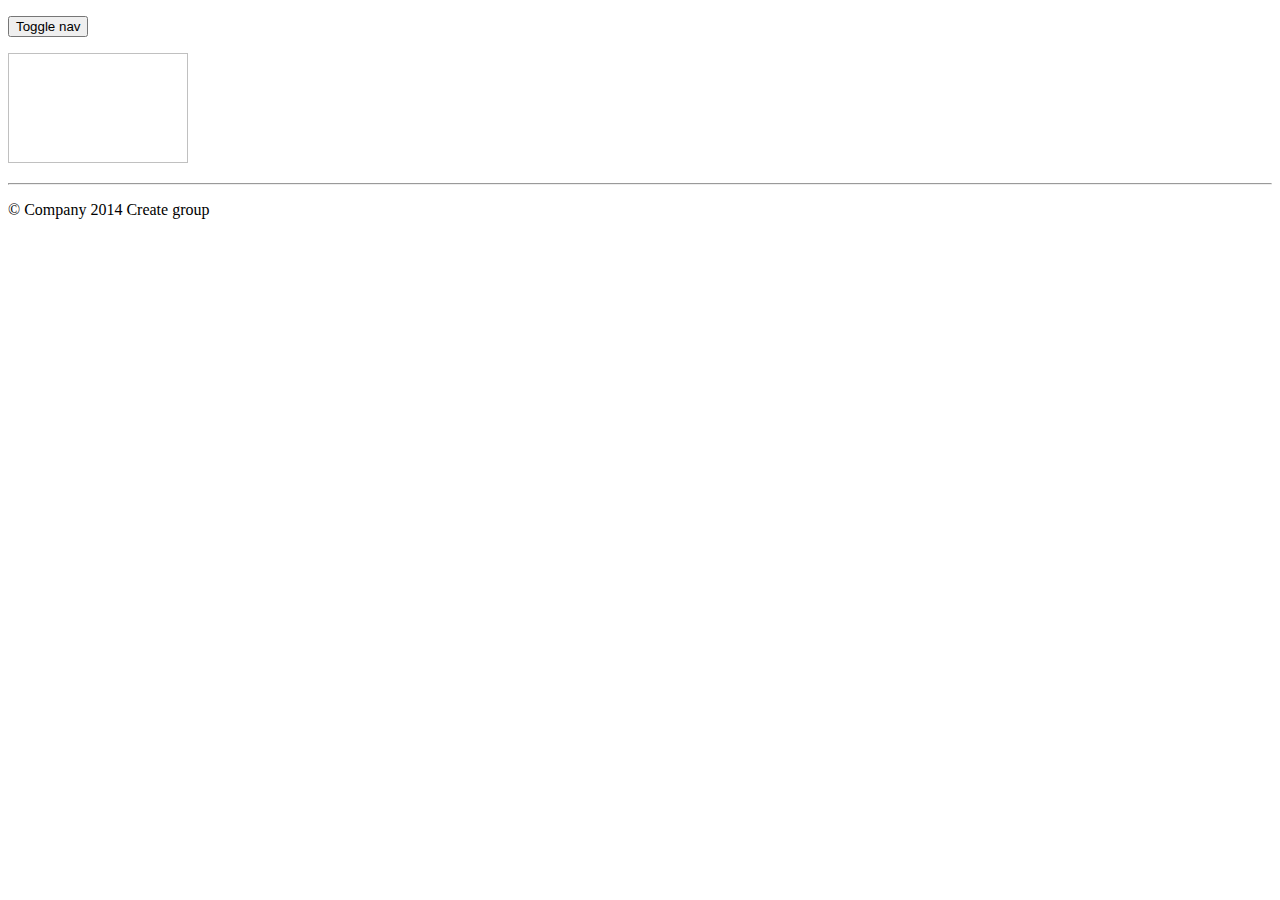
<file: src/main/resources/templates/index.html>
<!DOCTYPE html>
<html xmlns:th="http://www.thymeleaf.org">
<head th:include="fragments/standard_fragments::head_script">

</head>
<body>
	<div class="container" th:include="fragments/standard_fragments::header"></div>
	<nav class="navbar  navbar-default" th:include="fragments/standard_fragments::toolbar"></nav>
	<!-- /.navbar -->
	<div class="container" th:include="fragments/standard_fragments :: navigation"></div>
	<div class="container">
		<div class="row row-offcanvas row-offcanvas-right">
			<div class="col-xs-6 col-sm-3 sidebar-offcanvas" id="sidebar">
				<div class="panel panel-default" th:include="fragments/standard_fragments :: panelShowGroups"></div>
				<div class="panel panel-default" th:include="fragments/standard_fragments :: panelEmailBox"></div>
				<div class="panel panel-default" th:include="fragments/standard_fragments :: panelShowPost"></div>
			</div>
			<!--/.sidebar-offcanvas-->

			<div class="col-xs-12 col-sm-9">
				<p class="pull-right visible-xs">
					<button type="button" class="btn btn-primary btn-xs"
						data-toggle="offcanvas">Toggle nav</button>
				</p>
				<div class="row">
					<div class="col-xs-3 col-md-3" th:each="entry : ${groups}">
						<div class="thumbnail">
							<img th:alt="${img.altText}" th:each="img : ${entry.value.image}"
								th:if="${img.size eq 'SMALL'}"
								th:src="@{/group_img}+'/'+${img.imageId}" style="width:180px !important;height:110px !important"/>
							<div class="caption">
								<a th:href="@{/group_details}+'/'+${entry.value.groupId}" ><b th:text="${entry.value.title}"></b>
								<p th:text="${entry.value.description} "></p></a>
							</div>
 						</div>
					</div>
					<!--/.col-xs-6.col-lg-4-->
				</div>
				<!--/row-->
			</div>
			<!--/.col-xs-12.col-sm-9-->
		</div>
		<!--/row-->
		<hr />
		<footer>
			<p>
				&copy; Company 2014 <a th:href="@{/create-group}">Create group</a>
			</p>
		</footer>

	</div>
	<!--/.container-->

	<script
		src="https://ajax.googleapis.com/ajax/libs/jquery/1.11.1/jquery.min.js"></script>
	<script
		src="https://maxcdn.bootstrapcdn.com/bootstrap/3.3.1/js/bootstrap.min.js"></script>
		
		
</body>
</html>
</file>
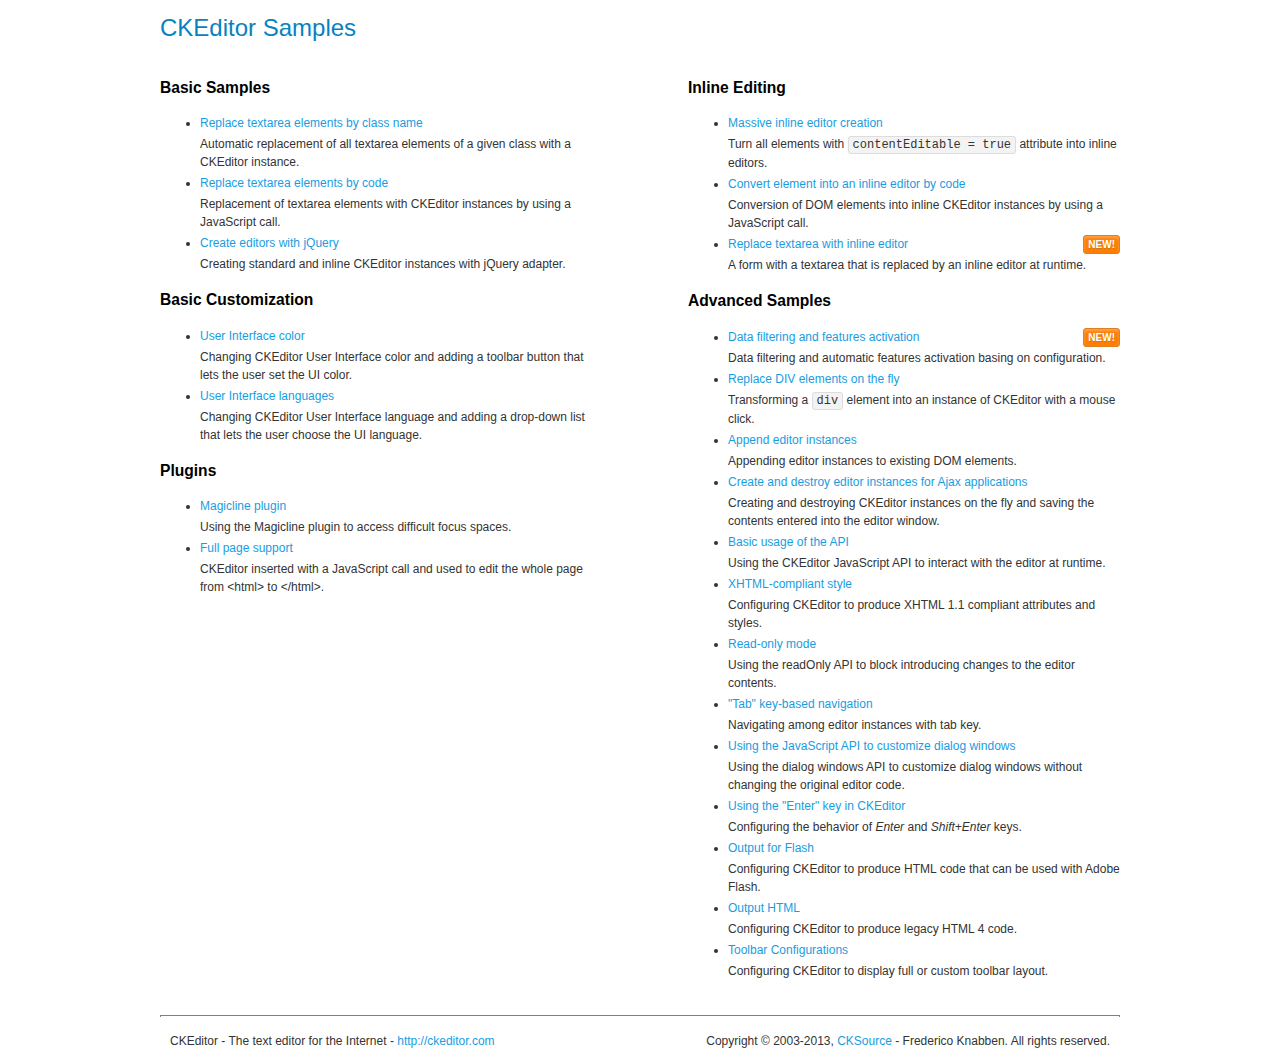
<file: src/main/resources/static/js/ckeditor/samples/index.html>
<!DOCTYPE html>
<!--
Copyright (c) 2003-2013, CKSource - Frederico Knabben. All rights reserved.
For licensing, see LICENSE.md or http://ckeditor.com/license
-->
<html>
<head>
	<title>CKEditor Samples</title>
	<meta charset="utf-8">
	<link rel="stylesheet" href="sample.css">
</head>
<body>
	<h1 class="samples">
		CKEditor Samples
	</h1>
	<div class="twoColumns">
		<div class="twoColumnsLeft">
			<h2 class="samples">
				Basic Samples
			</h2>
			<dl class="samples">
				<dt><a class="samples" href="replacebyclass.html">Replace textarea elements by class name</a></dt>
				<dd>Automatic replacement of all textarea elements of a given class with a CKEditor instance.</dd>

				<dt><a class="samples" href="replacebycode.html">Replace textarea elements by code</a></dt>
				<dd>Replacement of textarea elements with CKEditor instances by using a JavaScript call.</dd>

				<dt><a class="samples" href="jquery.html">Create editors with jQuery</a></dt>
				<dd>Creating standard and inline CKEditor instances with jQuery adapter.</dd>
			</dl>

			<h2 class="samples">
				Basic Customization
			</h2>
			<dl class="samples">
				<dt><a class="samples" href="uicolor.html">User Interface color</a></dt>
				<dd>Changing CKEditor User Interface color and adding a toolbar button that lets the user set the UI color.</dd>

				<dt><a class="samples" href="uilanguages.html">User Interface languages</a></dt>
				<dd>Changing CKEditor User Interface language and adding a drop-down list that lets the user choose the UI language.</dd>
			</dl>


			<h2 class="samples">Plugins</h2>
<dl class="samples">
<dt><a class="samples" href="plugins/magicline/magicline.html">Magicline plugin</a></dt>
<dd>Using the Magicline plugin to access difficult focus spaces.</dd>

<dt><a class="samples" href="plugins/wysiwygarea/fullpage.html">Full page support</a></dt>
<dd>CKEditor inserted with a JavaScript call and used to edit the whole page from &lt;html&gt; to &lt;/html&gt;.</dd>
</dl>
		</div>
		<div class="twoColumnsRight">
			<h2 class="samples">
				Inline Editing
			</h2>
			<dl class="samples">
				<dt><a class="samples" href="inlineall.html">Massive inline editor creation</a></dt>
				<dd>Turn all elements with <code>contentEditable = true</code> attribute into inline editors.</dd>

				<dt><a class="samples" href="inlinebycode.html">Convert element into an inline editor by code</a></dt>
				<dd>Conversion of DOM elements into inline CKEditor instances by using a JavaScript call.</dd>

				<dt><a class="samples" href="inlinetextarea.html">Replace textarea with inline editor</a> <span class="new">New!</span></dt>
				<dd>A form with a textarea that is replaced by an inline editor at runtime.</dd>

				
			</dl>

			<h2 class="samples">
				Advanced Samples
			</h2>
			<dl class="samples">
				<dt><a class="samples" href="datafiltering.html">Data filtering and features activation</a> <span class="new">New!</span></dt>
				<dd>Data filtering and automatic features activation basing on configuration.</dd>

				<dt><a class="samples" href="divreplace.html">Replace DIV elements on the fly</a></dt>
				<dd>Transforming a <code>div</code> element into an instance of CKEditor with a mouse click.</dd>

				<dt><a class="samples" href="appendto.html">Append editor instances</a></dt>
				<dd>Appending editor instances to existing DOM elements.</dd>

				<dt><a class="samples" href="ajax.html">Create and destroy editor instances for Ajax applications</a></dt>
				<dd>Creating and destroying CKEditor instances on the fly and saving the contents entered into the editor window.</dd>

				<dt><a class="samples" href="api.html">Basic usage of the API</a></dt>
				<dd>Using the CKEditor JavaScript API to interact with the editor at runtime.</dd>

				<dt><a class="samples" href="xhtmlstyle.html">XHTML-compliant style</a></dt>
				<dd>Configuring CKEditor to produce XHTML 1.1 compliant attributes and styles.</dd>

				<dt><a class="samples" href="readonly.html">Read-only mode</a></dt>
				<dd>Using the readOnly API to block introducing changes to the editor contents.</dd>

				<dt><a class="samples" href="tabindex.html">"Tab" key-based navigation</a></dt>
				<dd>Navigating among editor instances with tab key.</dd>


				
<dt><a class="samples" href="plugins/dialog/dialog.html">Using the JavaScript API to customize dialog windows</a></dt>
<dd>Using the dialog windows API to customize dialog windows without changing the original editor code.</dd>

<dt><a class="samples" href="plugins/enterkey/enterkey.html">Using the &quot;Enter&quot; key in CKEditor</a></dt>
<dd>Configuring the behavior of <em>Enter</em> and <em>Shift+Enter</em> keys.</dd>

<dt><a class="samples" href="plugins/htmlwriter/outputforflash.html">Output for Flash</a></dt>
<dd>Configuring CKEditor to produce HTML code that can be used with Adobe Flash.</dd>

<dt><a class="samples" href="plugins/htmlwriter/outputhtml.html">Output HTML</a></dt>
<dd>Configuring CKEditor to produce legacy HTML 4 code.</dd>

<dt><a class="samples" href="plugins/toolbar/toolbar.html">Toolbar Configurations</a></dt>
<dd>Configuring CKEditor to display full or custom toolbar layout.</dd>

			</dl>
		</div>
	</div>
	<div id="footer">
		<hr>
		<p>
			CKEditor - The text editor for the Internet - <a class="samples" href="http://ckeditor.com/">http://ckeditor.com</a>
		</p>
		<p id="copy">
			Copyright &copy; 2003-2013, <a class="samples" href="http://cksource.com/">CKSource</a> - Frederico Knabben. All rights reserved.
		</p>
	</div>
</body>
</html>
</file>
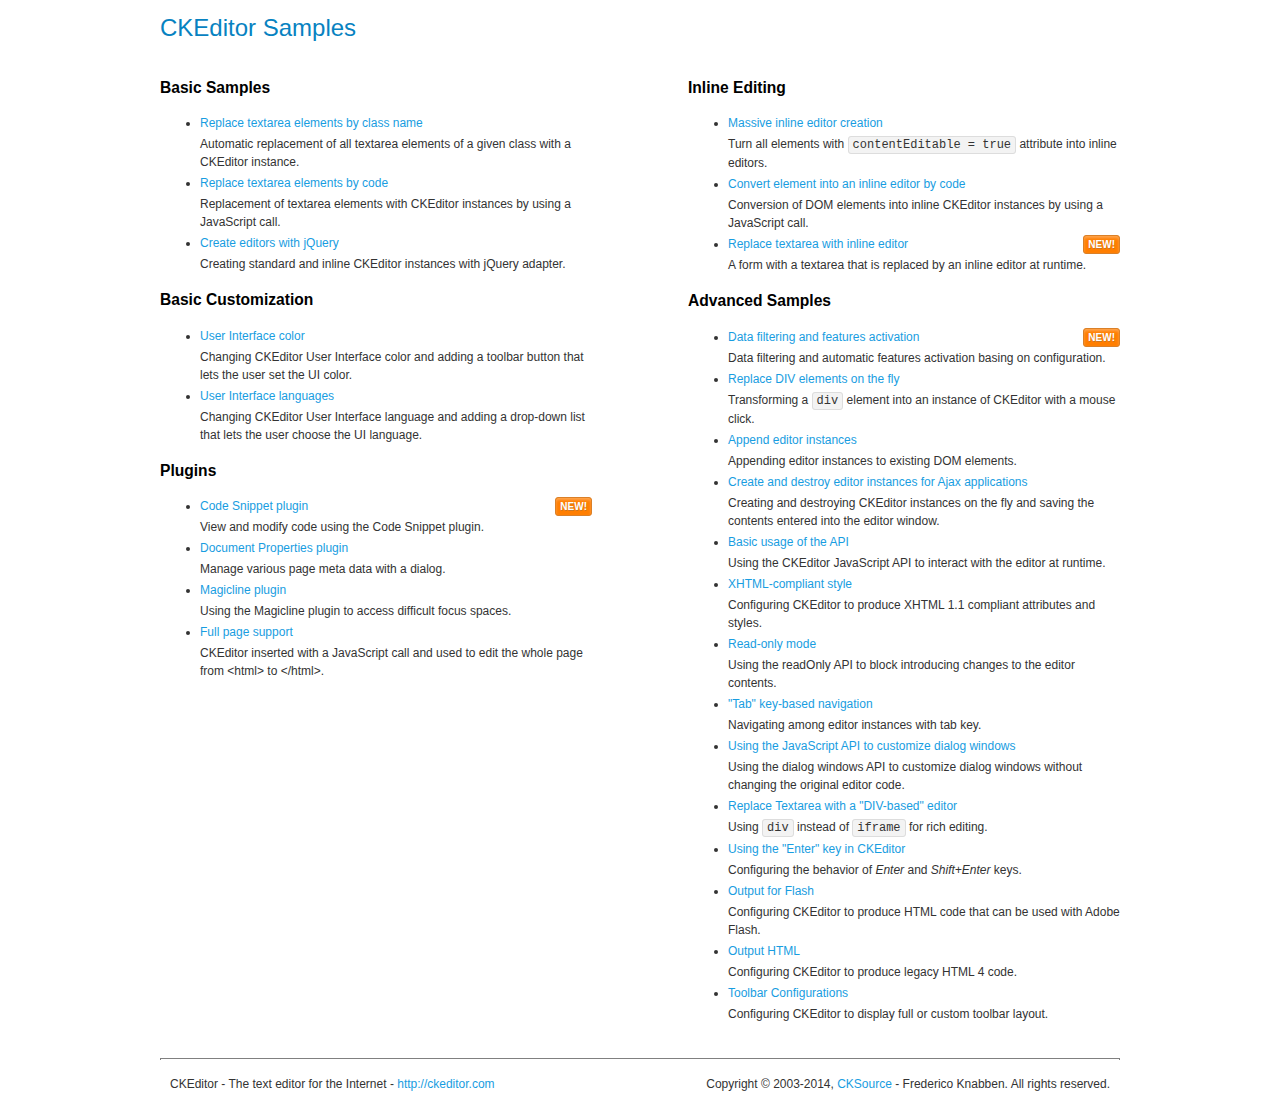
<file: src/main/resources/static/js/ckeditor_4_4_6/samples/index.html>
<!DOCTYPE html>
<!--
Copyright (c) 2003-2014, CKSource - Frederico Knabben. All rights reserved.
For licensing, see LICENSE.md or http://ckeditor.com/license
-->
<html>
<head>
	<meta charset="utf-8">
	<title>CKEditor Samples</title>
	<link rel="stylesheet" href="sample.css">
</head>
<body>
	<h1 class="samples">
		CKEditor Samples
	</h1>
	<div class="twoColumns">
		<div class="twoColumnsLeft">
			<h2 class="samples">
				Basic Samples
			</h2>
			<dl class="samples">
				<dt><a class="samples" href="replacebyclass.html">Replace textarea elements by class name</a></dt>
				<dd>Automatic replacement of all textarea elements of a given class with a CKEditor instance.</dd>

				<dt><a class="samples" href="replacebycode.html">Replace textarea elements by code</a></dt>
				<dd>Replacement of textarea elements with CKEditor instances by using a JavaScript call.</dd>

				<dt><a class="samples" href="jquery.html">Create editors with jQuery</a></dt>
				<dd>Creating standard and inline CKEditor instances with jQuery adapter.</dd>
			</dl>

			<h2 class="samples">
				Basic Customization
			</h2>
			<dl class="samples">
				<dt><a class="samples" href="uicolor.html">User Interface color</a></dt>
				<dd>Changing CKEditor User Interface color and adding a toolbar button that lets the user set the UI color.</dd>

				<dt><a class="samples" href="uilanguages.html">User Interface languages</a></dt>
				<dd>Changing CKEditor User Interface language and adding a drop-down list that lets the user choose the UI language.</dd>
			</dl>


			<h2 class="samples">Plugins</h2>
<dl class="samples">
<dt><a class="samples" href="plugins/codesnippet/codesnippet.html">Code Snippet plugin</a><span class="new">New!</span></dt>
<dd>View and modify code using the Code Snippet plugin.</dd>

<dt><a class="samples" href="plugins/docprops/docprops.html">Document Properties plugin</a></dt>
<dd>Manage various page meta data with a dialog.</dd>

<dt><a class="samples" href="plugins/magicline/magicline.html">Magicline plugin</a></dt>
<dd>Using the Magicline plugin to access difficult focus spaces.</dd>

<dt><a class="samples" href="plugins/wysiwygarea/fullpage.html">Full page support</a></dt>
<dd>CKEditor inserted with a JavaScript call and used to edit the whole page from &lt;html&gt; to &lt;/html&gt;.</dd>
</dl>
		</div>
		<div class="twoColumnsRight">
			<h2 class="samples">
				Inline Editing
			</h2>
			<dl class="samples">
				<dt><a class="samples" href="inlineall.html">Massive inline editor creation</a></dt>
				<dd>Turn all elements with <code>contentEditable = true</code> attribute into inline editors.</dd>

				<dt><a class="samples" href="inlinebycode.html">Convert element into an inline editor by code</a></dt>
				<dd>Conversion of DOM elements into inline CKEditor instances by using a JavaScript call.</dd>

				<dt><a class="samples" href="inlinetextarea.html">Replace textarea with inline editor</a> <span class="new">New!</span></dt>
				<dd>A form with a textarea that is replaced by an inline editor at runtime.</dd>

				
			</dl>

			<h2 class="samples">
				Advanced Samples
			</h2>
			<dl class="samples">
				<dt><a class="samples" href="datafiltering.html">Data filtering and features activation</a> <span class="new">New!</span></dt>
				<dd>Data filtering and automatic features activation basing on configuration.</dd>

				<dt><a class="samples" href="divreplace.html">Replace DIV elements on the fly</a></dt>
				<dd>Transforming a <code>div</code> element into an instance of CKEditor with a mouse click.</dd>

				<dt><a class="samples" href="appendto.html">Append editor instances</a></dt>
				<dd>Appending editor instances to existing DOM elements.</dd>

				<dt><a class="samples" href="ajax.html">Create and destroy editor instances for Ajax applications</a></dt>
				<dd>Creating and destroying CKEditor instances on the fly and saving the contents entered into the editor window.</dd>

				<dt><a class="samples" href="api.html">Basic usage of the API</a></dt>
				<dd>Using the CKEditor JavaScript API to interact with the editor at runtime.</dd>

				<dt><a class="samples" href="xhtmlstyle.html">XHTML-compliant style</a></dt>
				<dd>Configuring CKEditor to produce XHTML 1.1 compliant attributes and styles.</dd>

				<dt><a class="samples" href="readonly.html">Read-only mode</a></dt>
				<dd>Using the readOnly API to block introducing changes to the editor contents.</dd>

				<dt><a class="samples" href="tabindex.html">"Tab" key-based navigation</a></dt>
				<dd>Navigating among editor instances with tab key.</dd>


				
<dt><a class="samples" href="plugins/dialog/dialog.html">Using the JavaScript API to customize dialog windows</a></dt>
<dd>Using the dialog windows API to customize dialog windows without changing the original editor code.</dd>

<dt><a class="samples" href="plugins/divarea/divarea.html">Replace Textarea with a &quot;DIV-based&quot; editor</a></dt>
<dd>Using <code>div</code> instead of <code>iframe</code> for rich editing.</dd>

<dt><a class="samples" href="plugins/enterkey/enterkey.html">Using the &quot;Enter&quot; key in CKEditor</a></dt>
<dd>Configuring the behavior of <em>Enter</em> and <em>Shift+Enter</em> keys.</dd>

<dt><a class="samples" href="plugins/htmlwriter/outputforflash.html">Output for Flash</a></dt>
<dd>Configuring CKEditor to produce HTML code that can be used with Adobe Flash.</dd>

<dt><a class="samples" href="plugins/htmlwriter/outputhtml.html">Output HTML</a></dt>
<dd>Configuring CKEditor to produce legacy HTML 4 code.</dd>

<dt><a class="samples" href="plugins/toolbar/toolbar.html">Toolbar Configurations</a></dt>
<dd>Configuring CKEditor to display full or custom toolbar layout.</dd>

			</dl>
		</div>
	</div>
	<div id="footer">
		<hr>
		<p>
			CKEditor - The text editor for the Internet - <a class="samples" href="http://ckeditor.com/">http://ckeditor.com</a>
		</p>
		<p id="copy">
			Copyright &copy; 2003-2014, <a class="samples" href="http://cksource.com/">CKSource</a> - Frederico Knabben. All rights reserved.
		</p>
	</div>
</body>
</html>
</file>
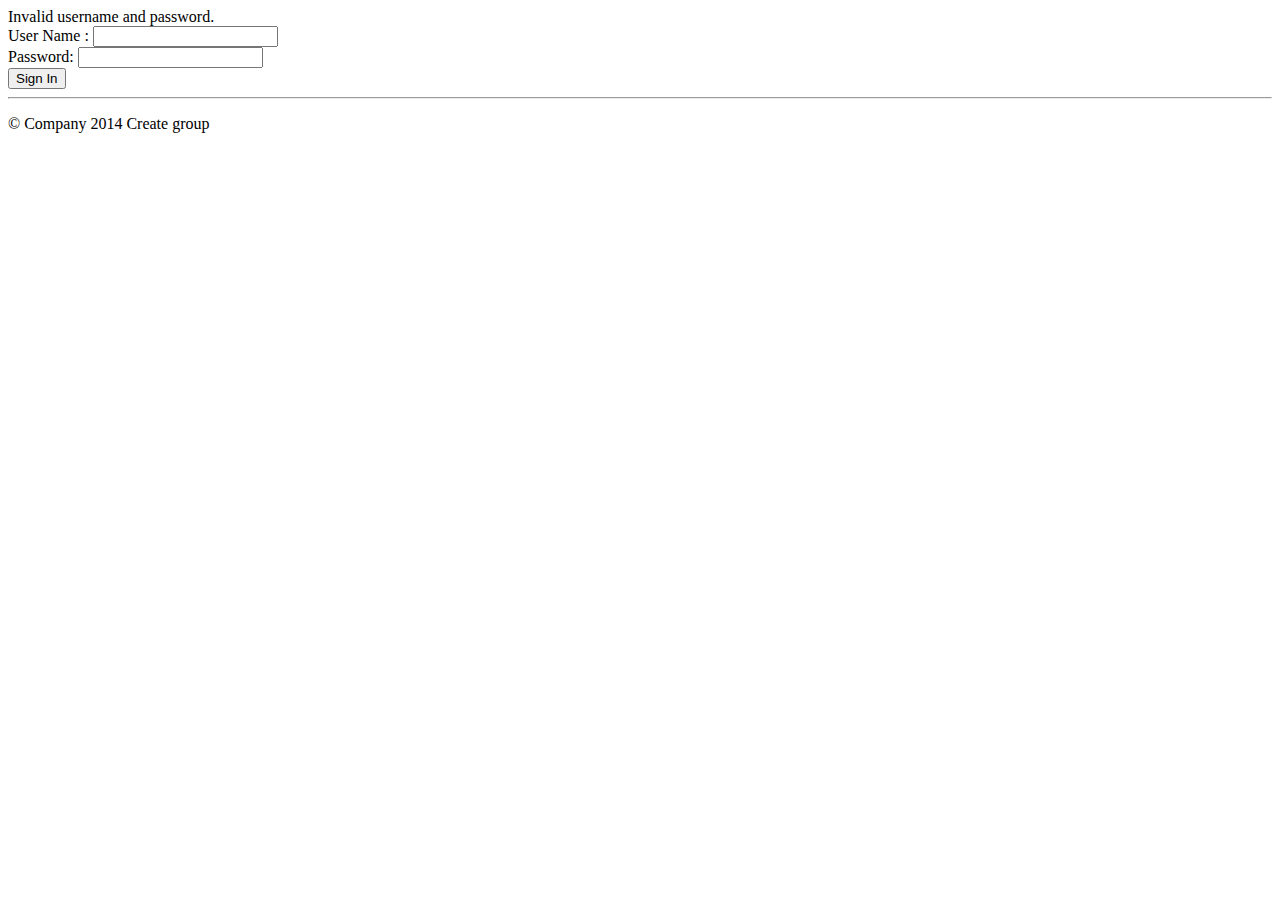
<file: src/main/resources/templates/login.html>
<!DOCTYPE html>
<html xmlns:th="http://www.thymeleaf.org">
<head th:include="fragments/standard_fragments::head_script">

</head>
<body>
	<div class="container"
		th:include="fragments/standard_fragments::header"></div>
	<nav class="navbar  navbar-default"
		th:include="fragments/standard_fragments::toolbar"></nav>
	<!-- /.navbar -->
	<div class="container">
		<div class="row row-offcanvas row-offcanvas-right">
			<div th:if="${param.error}">Invalid username and password.</div>
			<form th:action="@{/login}" method="post">
				<div>
					<label> User Name : <input type="text" name="username" />
					</label>
				</div>
				<div>
					<label> Password: <input type="password" name="password" />
					</label>
				</div>
				<div>
					<input type="submit" value="Sign In" />
				</div>
			</form>
		</div>
		<!--/row-->
		<hr />
		<footer>
			<p>
				&copy; Company 2014 <a th:href="@{/create-group}">Create group</a>
			</p>
		</footer>

	</div>
	<!--/.container-->

	<script
		src="https://ajax.googleapis.com/ajax/libs/jquery/1.11.1/jquery.min.js"></script>
	<script
		src="https://maxcdn.bootstrapcdn.com/bootstrap/3.3.1/js/bootstrap.min.js"></script>


</body>
</html>
</file>
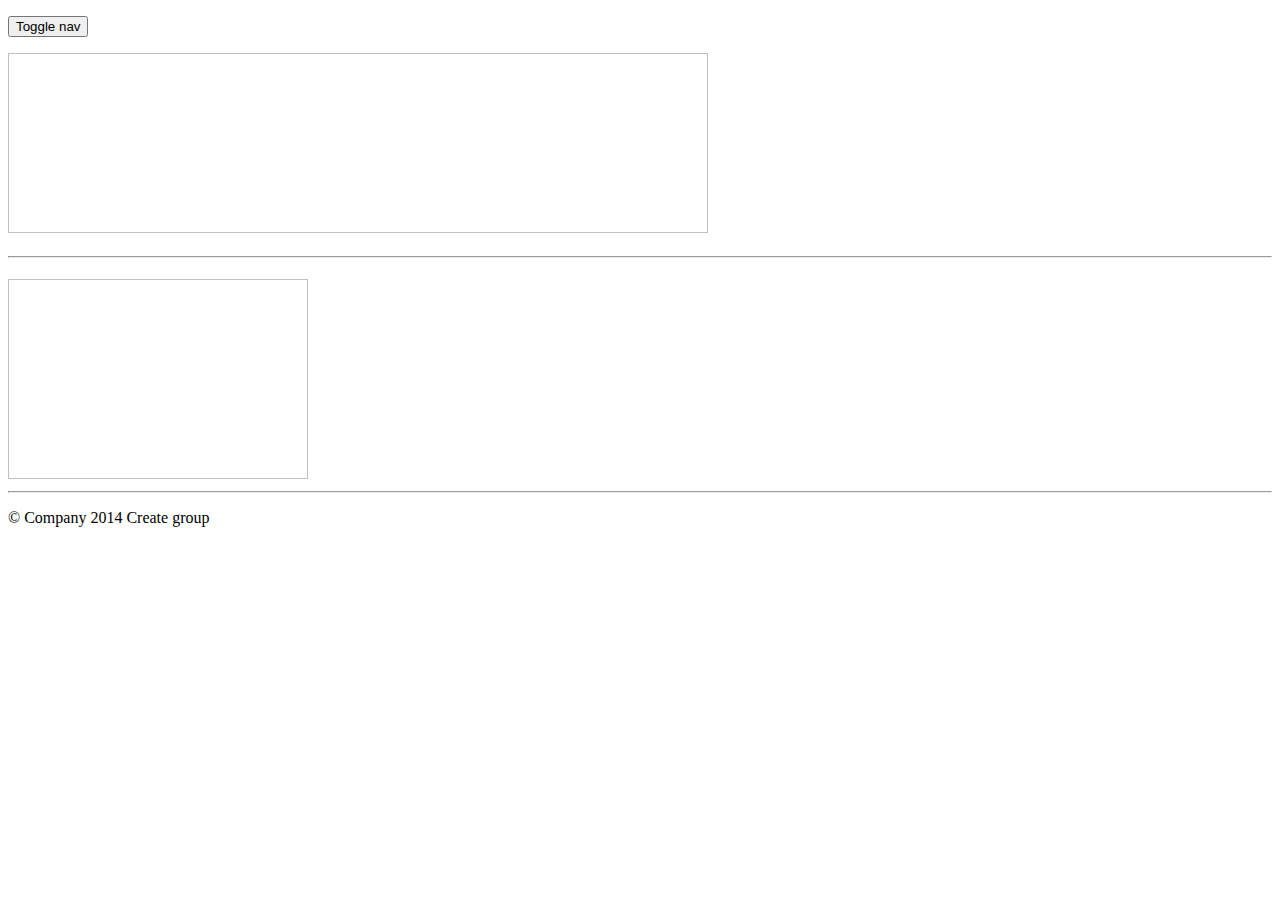
<file: src/main/resources/templates/fragments/group_details.html>
<!DOCTYPE html>
<html xmlns:th="http://www.thymeleaf.org">
<head th:include="fragments/standard_fragments::head_script">

</head>
<body>
	<div class="container"
		th:include="fragments/standard_fragments::header"></div>
	<nav class="navbar  navbar-default"
		th:include="fragments/standard_fragments::toolbar"></nav>
	<!-- /.navbar -->
	<div class="container"
		th:include="fragments/standard_fragments :: navigation"></div>
	<div class="container">
		<div class="row row-offcanvas row-offcanvas-right">
			<div class="col-xs-6 col-sm-3 sidebar-offcanvas" id="sidebar">
				<div class="panel panel-default"
					th:include="fragments/standard_fragments :: panelShowGroups"></div>
				<div class="panel panel-default"
					th:include="fragments/standard_fragments :: panelEmailBox"></div>
				<div class="panel panel-default"
					th:include="fragments/standard_fragments :: panelShowPost"></div>
			</div>
			<!--/.sidebar-offcanvas-->

			<div class="col-xs-12 col-sm-9">
				<p class="pull-right visible-xs">
					<button type="button" class="btn btn-primary btn-xs"
						data-toggle="offcanvas">Toggle nav</button>
				</p>
				<div class="row">
					<img th:alt="${img.altText}" th:each="img : ${group.image}"
						th:if="${img.size eq 'LARGE'}"
						th:src="@{/group_img}+'/'+${img.imageId}"
						style="width: 700px !important; height: 180px !important" />

					<div class="page-header">
						<h3 th:text="${group.title}"></h3>
						<h3>
							<small th:text="${group.description}"></small>
						</h3>
					</div>
				</div>
				<div class="row" th:each="post : ${group.posts}">
					<hr />
					<a th:href="@{/view-post}+'/'+${post.postId}"> 
					<h4 th:text="${post.title}"></h4>
					<p th:text="${post.description}" th:class="${'glyphicon glyphicon-chevron-right'}" > </p>
					<img th:alt="${'Post image'}" th:src="@{/render_post_doc}+'/'+${post.postId}+'/0'" style="width: 300px !important; height: 200px !important"/>
					</a>
					<!--  div data-ride="carousel" class="carousel slide" id="carousel-example-captions">
						<ol class="carousel-indicators">
    						<li th:each="id,status : ${post.postDoc}" data-target="#carousel-example-captions" th:attr="data-slide-to=${status.index}" th:class="${status.index eq 0}? 'active':''"></li>
  						</ol>
						<div role="listbox" class="carousel-inner">
							<div  th:each="postdoc, status : ${post.postDoc}" class="item" th:class="${status.index eq 0}? 'item active':'item'">
								<img th:alt="${postdoc.altText}"
									th:src="@{/post_doc}+'/'+${post.postId}+'/'+${postdoc.docId}"
									th:attr="data-src=@{/post_doc}+'/'+${post.postId}+'/'+${postdoc.docId}" data-holder-rendered="true"
									style="width: 600px !important; height: 400px !important" />
								<div class="carousel-caption">
									<h4 th:text="${postdoc.altText}"></h4>
								</div>
							</div>
						</div>
						<a data-slide="prev" role="button"
							href="#carousel-example-captions" class="left carousel-control">
							<span aria-hidden="true" class="glyphicon glyphicon-chevron-left"></span>
							<span class="sr-only">Previous</span>
						</a> <a data-slide="next" role="button"
							href="#carousel-example-captions" class="right carousel-control">
							<span aria-hidden="true"
							class="glyphicon glyphicon-chevron-right"></span> <span
							class="sr-only">Next</span>
						</a>
					</div -->
				</div>
				<!--/row-->
			</div>
			<!--/.col-xs-12.col-sm-9-->
		</div>
		<!--/row-->
		<hr />
		<footer>
			<p>
				&copy; Company 2014 <a th:href="@{/create-group}">Create group</a>
			</p>
		</footer>

	</div>
	<!--/.container-->
	<script
		src="https://ajax.googleapis.com/ajax/libs/jquery/1.11.1/jquery.min.js"></script>
	<script
		src="https://maxcdn.bootstrapcdn.com/bootstrap/3.3.1/js/bootstrap.min.js"></script>
</body>
</html>
</file>
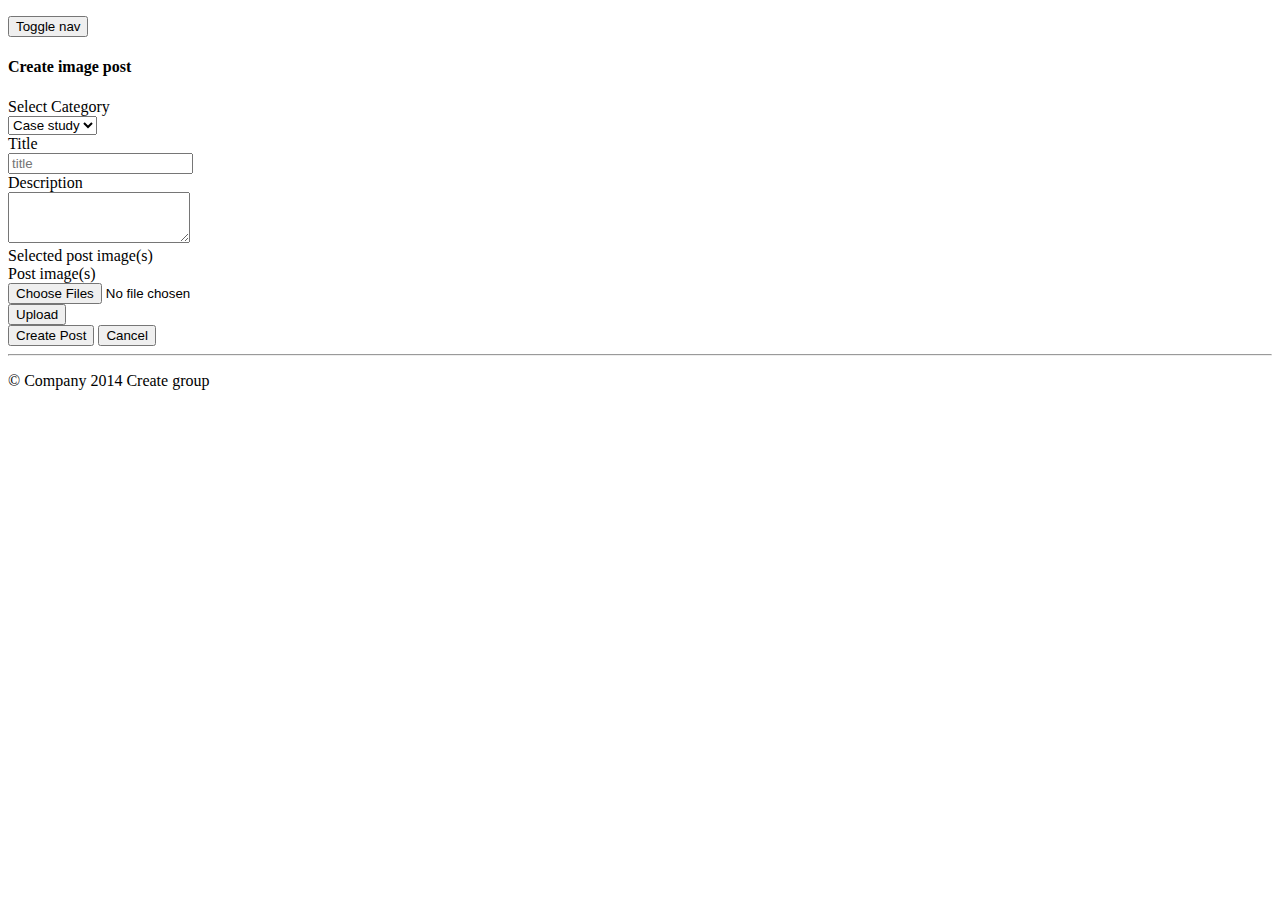
<file: src/main/resources/templates/fragments/post.html>
<!DOCTYPE html>
<html xmlns:th="http://www.thymeleaf.org">
<head th:include="fragments/standard_fragments::head_script">

</head>
<body>
	<div class="container"
		th:include="fragments/standard_fragments::header"></div>
	<nav class="navbar  navbar-default"
		th:include="fragments/standard_fragments::toolbar"></nav>
	<!-- /.navbar -->
	<div class="container"
		th:include="fragments/standard_fragments :: navigation"></div>
	<div class="container">
		<div class="row row-offcanvas row-offcanvas-right">
			<div class="col-xs-6 col-sm-3 sidebar-offcanvas" id="sidebar">
				<div class="panel panel-default"
					th:include="fragments/standard_fragments :: panelShowGroups"></div>
				<div class="panel panel-default"
					th:include="fragments/standard_fragments :: panelEmailBox"></div>
				<div class="panel panel-default"
					th:include="fragments/standard_fragments :: panelShowPost"></div>
			</div>
			<!--/.sidebar-offcanvas-->

			<div class="col-xs-12 col-sm-9">

				<p class="pull-right visible-xs">
					<button type="button" class="btn btn-primary btn-xs"
						data-toggle="offcanvas">Toggle nav</button>
				</p>

				<div class="row">
					<div class="panel panel-default">
						<div class="panel-body">
							<form class="form-horizontal" enctype="multipart/form-data"
								action="#" th:action="@{/create_post}" th:object="${post}"
								method="post">
								<div class="form-group">
									<div class="col-sm-offset-2 col-sm-10">
										<h4>Create image post</h4>
									</div>
								</div>
								<div class="form-group">
									<label for="postCategory" class="col-sm-2 control-label">Select
										Category</label>
									<div class="col-sm-10">
										<select th:field="*{category}" id="postCategory" class="form-control">
											<option  th:value="casestudy" > Case study</option>
											<option  th:value="imaging" > Imaging </option>
										</select>
									</div>
								</div>
								<div class="form-group">
									<label for="postTitle" class="col-sm-2 control-label">Title</label>
									<div class="col-sm-10">
										<input type="text" class="form-control" name="title"
											id="postTitle" placeholder="title" th:field="*{title}" />
									</div>
								</div>
								<div class="form-group">
									<label for="postDesciption" class="col-sm-2 control-label">Description</label>
									<div class="col-sm-10">
										<textarea rows="3" class="form-control" name="description"
											id="postDesciption" placeholder="Decription"
											th:field="*{description}">
									
								</textarea>
									</div>
									<script type="text/javascript" language="JavaScript">
										//<![CDATA[ 
										// Replace the <textarea id="jobDecription"> with a CKEditor
										// instance, using default configuration.

										CKEDITOR.replace('postDesciption',
												{
													uiColor: '#dff0d8'
												});
										// ]]>
									</script>
								</div>
								<div class="form-group">
									<label for="postImage" class="col-sm-2 control-label">Selected
										post image(s)</label>
									<div class="col-sm-10" id="selectedImageContainer">
										<!--  img id="imageModulePreview" width="100" height="100" src="#" alt="Image not selected" /-->
									</div>
								</div>
								<div class="form-group">
									<label for="postImage" class="col-sm-2 control-label">Post
										image(s)</label>
									<div class="col-sm-10">
										<input type="file" name="files" id="files" multiple="multiple"
											class="form-control" placeholder="file" />
									</div>
								</div>
								<div class="form-group">
									<div class="col-sm-offset-2 col-sm-10">
										<button type="button" class="btn btn-default btn-sm" onclick="uploadFormData()">Upload</button>
									</div>
								</div>
								<div class="form-group">
									<div class="col-sm-offset-2 col-sm-10">
										<button type="submit" class="btn btn-default btn-sm">Create
											Post</button>
										<button type="button" class="btn btn-default btn-sm">Cancel</button>
									</div>
								</div>
								
							</form>

							<!--  div class='file_upload' id='f1'><input name='file[]' type='file'/>1</div>
	<div id='file_tools'>
		<img src='images/file_add.png' id='add_file' title='Add new input'/>
		<img src='images/file_del.png' id='del_file' title='Delete'/>
	</div>
	<input type='submit' name='upload' value='Upload'/>
	
	<input type="file" id="files" name="files[]" multiple="multiple"/>
<output id="list"></output> -->

						</div>
					</div>
				</div>
				<!--/row-->
			</div>
			<!--/.col-xs-12.col-sm-9-->
		</div>
		<!--/row-->
		<hr />
		<footer>
			<p>
				&copy; Company 2014 <a th:href="@{/create-group}">Create group</a>
			</p>
		</footer>

	</div>
	<!--/.container-->
</body>
</html>
</file>
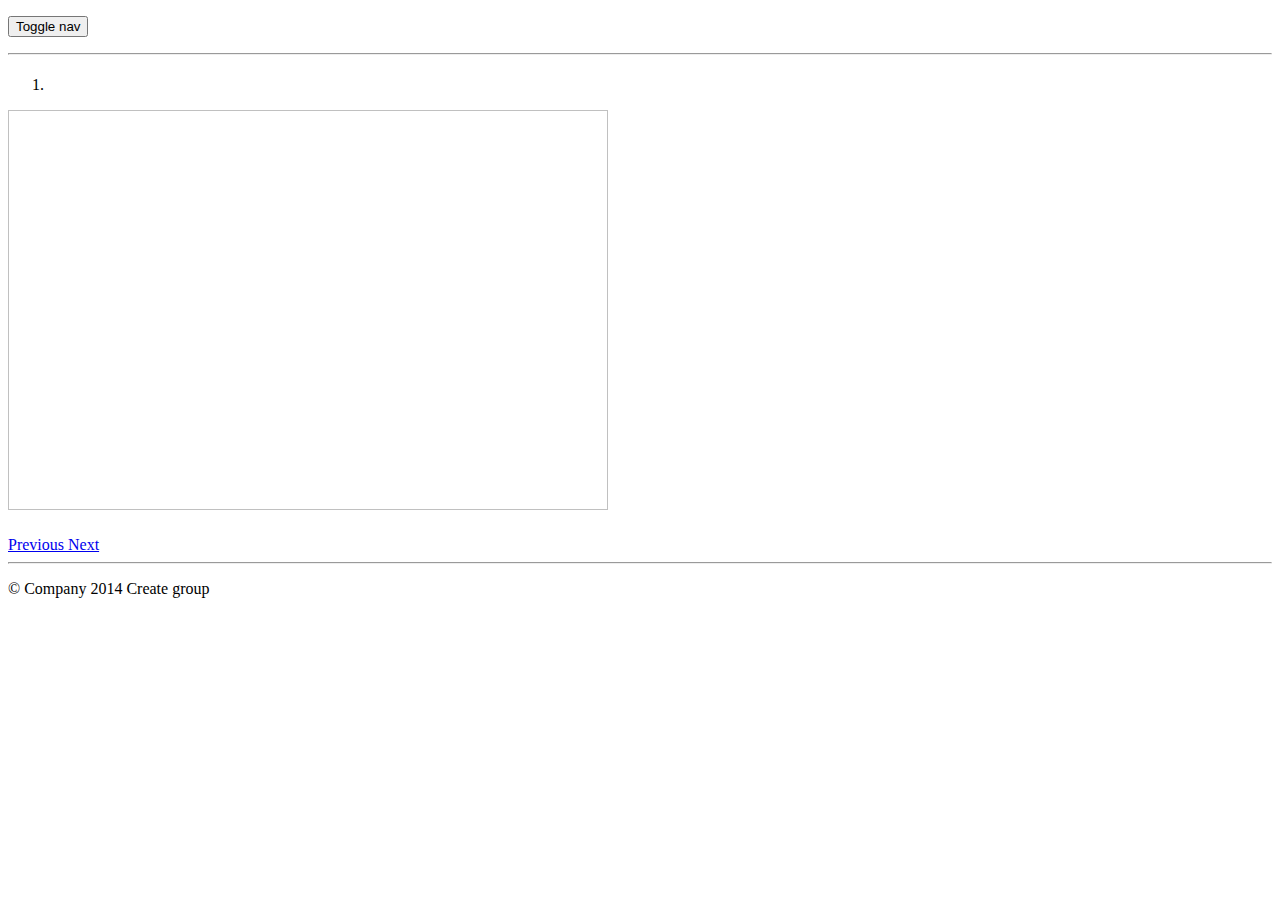
<file: src/main/resources/templates/fragments/viewpost.html>
<!DOCTYPE html>
<html xmlns:th="http://www.thymeleaf.org">
<head th:include="fragments/standard_fragments::head_script">

</head>
<body>
	<div class="container"
		th:include="fragments/standard_fragments::header"></div>
	<nav class="navbar  navbar-default"
		th:include="fragments/standard_fragments::toolbar"></nav>
	<!-- /.navbar -->
	<div class="container"
		th:include="fragments/standard_fragments :: navigation"></div>
	<div class="container">
		<div class="row row-offcanvas row-offcanvas-right">
			<div class="col-xs-6 col-sm-3 sidebar-offcanvas" id="sidebar">
				<div class="panel panel-default"
					th:include="fragments/standard_fragments :: panelShowGroups"></div>
				<div class="panel panel-default"
					th:include="fragments/standard_fragments :: panelEmailBox"></div>
				<div class="panel panel-default"
					th:include="fragments/standard_fragments :: panelShowPost"></div>
			</div>
			<!--/.sidebar-offcanvas-->

			<div class="col-xs-12 col-sm-9">
				<p class="pull-right visible-xs">
					<button type="button" class="btn btn-primary btn-xs"
						data-toggle="offcanvas">Toggle nav</button>
				</p>
				<div class="row">
					<hr />
					<h4 th:text="${viewpost.title}"></h4>
					<p th:text="${viewpost.description}"
						th:class="${'glyphicon glyphicon-chevron-right'}"></p>

					<div data-ride="carousel" class="carousel slide"
						id="carousel-example-captions">
						<ol class="carousel-indicators">
							<li th:each="id,status : ${viewpost.postDoc}"
								data-target="#carousel-example-captions"
								th:attr="data-slide-to=${status.index}"
								th:class="${status.index eq 0}? 'active':''"></li>
						</ol>
						<div role="listbox" class="carousel-inner">
							<div th:each="postdoc, status : ${viewpost.postDoc}" class="item"
								th:class="${status.index eq 0}? 'item active':'item'">
								<img th:alt="${postdoc.altText}"
									th:src="@{/render_post_doc}+'/'+${viewpost.postId}+'/'+${postdoc.docId}"
									th:attr="data-src=@{/render_post_doc}+'/'+${viewpost.postId}+'/'+${postdoc.docId}"
									data-holder-rendered="true"
									style="width: 600px !important; height: 400px !important" />
								<div class="carousel-caption">
									<h4 th:text="${postdoc.altText}"></h4>
								</div>
							</div>
						</div>
						<a data-slide="prev" role="button"
							href="#carousel-example-captions" class="left carousel-control">
							<span aria-hidden="true" class="glyphicon glyphicon-chevron-left"></span>
							<span class="sr-only">Previous</span>
						</a> <a data-slide="next" role="button"
							href="#carousel-example-captions" class="right carousel-control">
							<span aria-hidden="true"
							class="glyphicon glyphicon-chevron-right"></span> <span
							class="sr-only">Next</span>
						</a>
					</div>
				</div>
				<!--/row-->
			</div>
			<!--/.col-xs-12.col-sm-9-->
		</div>
		<!--/row-->
		<hr />
		<footer>
			<p>
				&copy; Company 2014 <a th:href="@{/create-group}">Create group</a>
			</p>
		</footer>

	</div>
	<!--/.container-->
	<script
		src="https://ajax.googleapis.com/ajax/libs/jquery/1.11.1/jquery.min.js"></script>
	<script
		src="https://maxcdn.bootstrapcdn.com/bootstrap/3.3.1/js/bootstrap.min.js"></script>
</body>
</html>
</file>
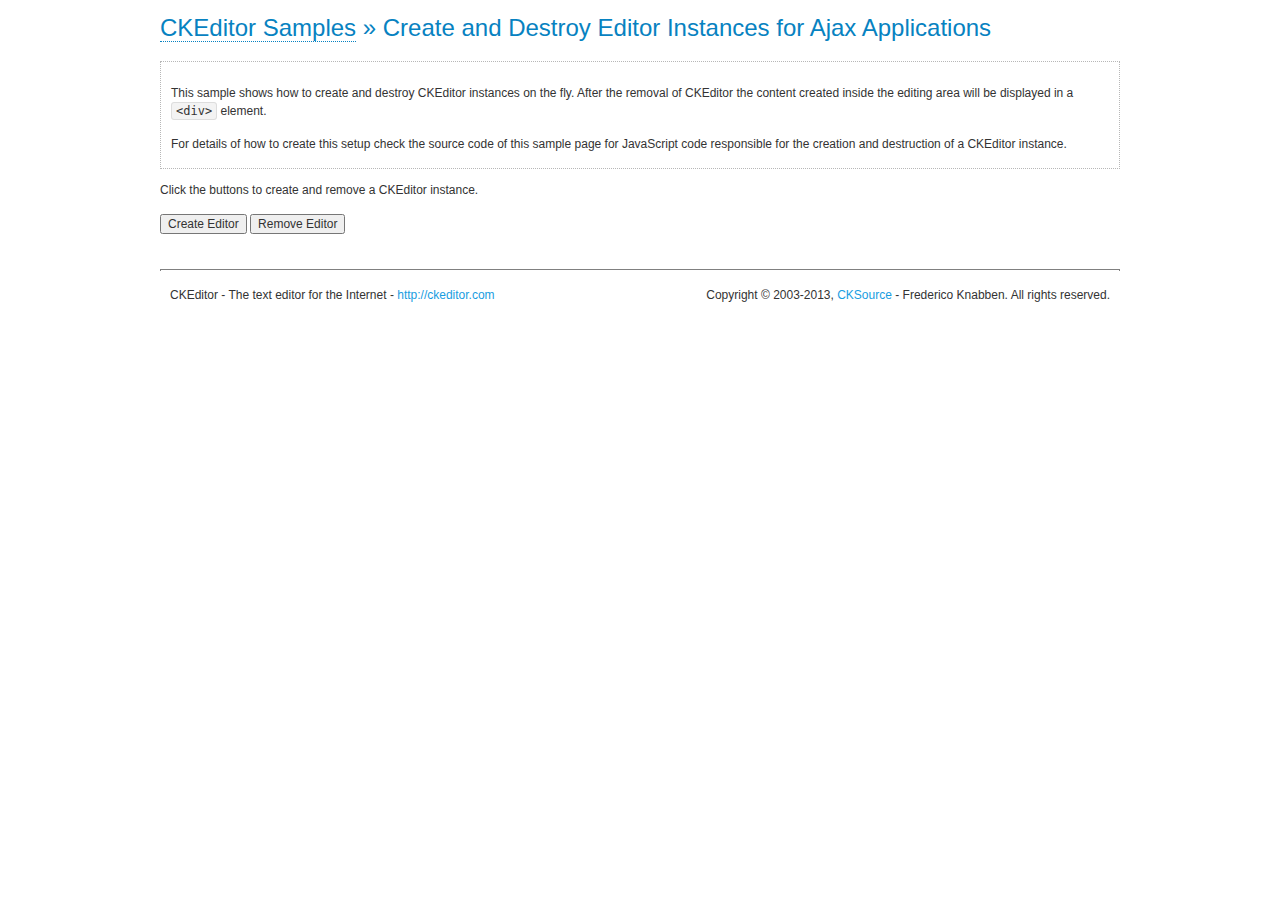
<file: src/main/resources/static/js/ckeditor/samples/ajax.html>
<!DOCTYPE html>
<!--
Copyright (c) 2003-2013, CKSource - Frederico Knabben. All rights reserved.
For licensing, see LICENSE.md or http://ckeditor.com/license
-->
<html>
<head>
	<title>Ajax &mdash; CKEditor Sample</title>
	<meta charset="utf-8">
	<script src="../ckeditor.js"></script>
	<link rel="stylesheet" href="sample.css">
	<script>

		var editor, html = '';

		function createEditor() {
			if ( editor )
				return;

			// Create a new editor inside the <div id="editor">, setting its value to html
			var config = {};
			editor = CKEDITOR.appendTo( 'editor', config, html );
		}

		function removeEditor() {
			if ( !editor )
				return;

			// Retrieve the editor contents. In an Ajax application, this data would be
			// sent to the server or used in any other way.
			document.getElementById( 'editorcontents' ).innerHTML = html = editor.getData();
			document.getElementById( 'contents' ).style.display = '';

			// Destroy the editor.
			editor.destroy();
			editor = null;
		}

	</script>
</head>
<body>
	<h1 class="samples">
		<a href="index.html">CKEditor Samples</a> &raquo; Create and Destroy Editor Instances for Ajax Applications
	</h1>
	<div class="description">
		<p>
			This sample shows how to create and destroy CKEditor instances on the fly. After the removal of CKEditor the content created inside the editing
			area will be displayed in a <code>&lt;div&gt;</code> element.
		</p>
		<p>
			For details of how to create this setup check the source code of this sample page
			for JavaScript code responsible for the creation and destruction of a CKEditor instance.
		</p>
	</div>
	<p>Click the buttons to create and remove a CKEditor instance.</p>
	<p>
		<input onclick="createEditor();" type="button" value="Create Editor">
		<input onclick="removeEditor();" type="button" value="Remove Editor">
	</p>
	<!-- This div will hold the editor. -->
	<div id="editor">
	</div>
	<div id="contents" style="display: none">
		<p>
			Edited Contents:
		</p>
		<!-- This div will be used to display the editor contents. -->
		<div id="editorcontents">
		</div>
	</div>
	<div id="footer">
		<hr>
		<p>
			CKEditor - The text editor for the Internet - <a class="samples" href="http://ckeditor.com/">http://ckeditor.com</a>
		</p>
		<p id="copy">
			Copyright &copy; 2003-2013, <a class="samples" href="http://cksource.com/">CKSource</a> - Frederico
			Knabben. All rights reserved.
		</p>
	</div>
</body>
</html>
</file>
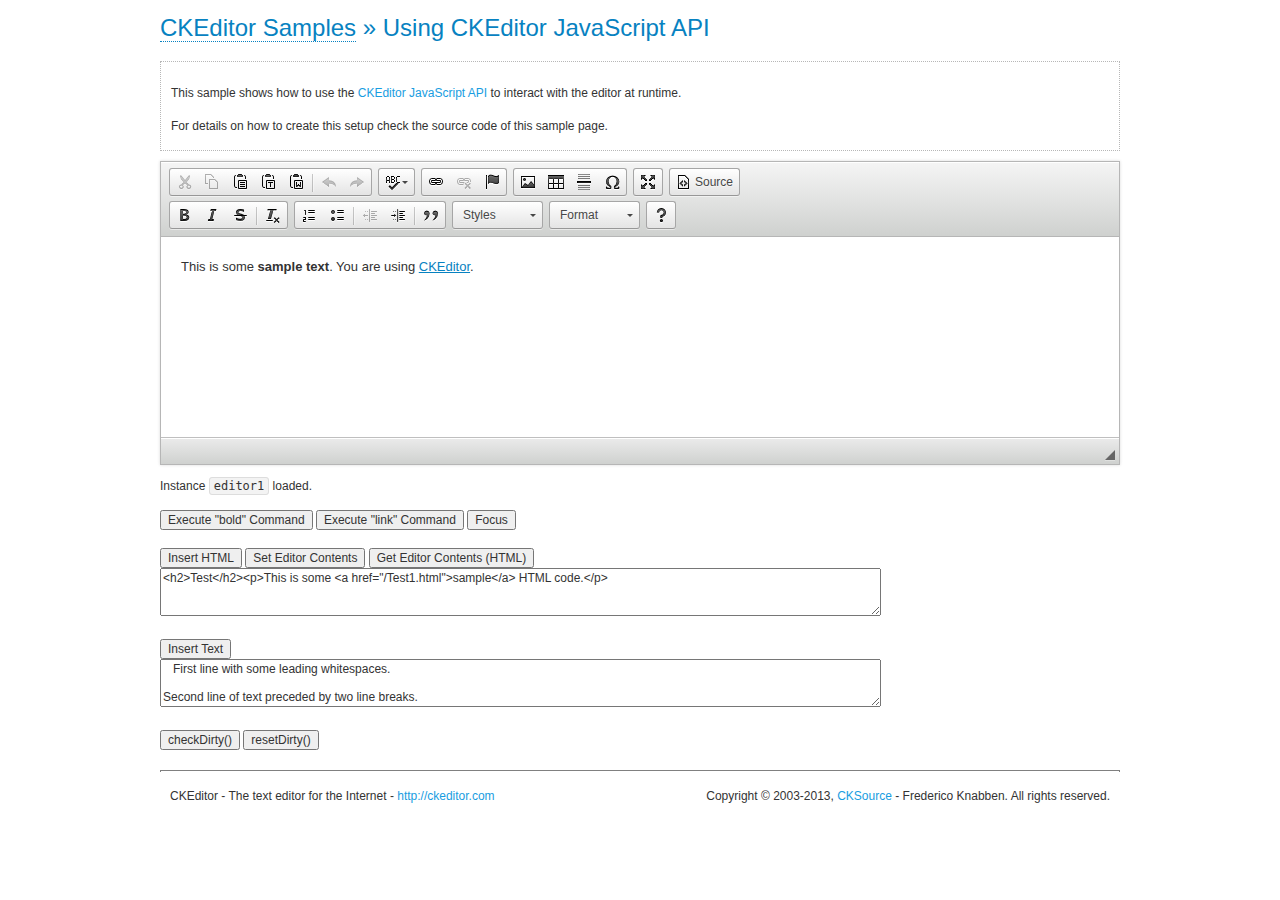
<file: src/main/resources/static/js/ckeditor/samples/api.html>
<!DOCTYPE html>
<!--
Copyright (c) 2003-2013, CKSource - Frederico Knabben. All rights reserved.
For licensing, see LICENSE.md or http://ckeditor.com/license
-->
<html>
<head>
	<meta charset="utf-8">
	<title>API Usage &mdash; CKEditor Sample</title>
	<script src="../ckeditor.js"></script>
	<link href="sample.css" rel="stylesheet">
	<script>

// The instanceReady event is fired, when an instance of CKEditor has finished
// its initialization.
CKEDITOR.on( 'instanceReady', function( ev ) {
	// Show the editor name and description in the browser status bar.
	document.getElementById( 'eMessage' ).innerHTML = 'Instance <code>' + ev.editor.name + '<\/code> loaded.';

	// Show this sample buttons.
	document.getElementById( 'eButtons' ).style.display = 'block';
});

function InsertHTML() {
	// Get the editor instance that we want to interact with.
	var editor = CKEDITOR.instances.editor1;
	var value = document.getElementById( 'htmlArea' ).value;

	// Check the active editing mode.
	if ( editor.mode == 'wysiwyg' )
	{
		// Insert HTML code.
		// http://docs.ckeditor.com/#!/api/CKEDITOR.editor-method-insertHtml
		editor.insertHtml( value );
	}
	else
		alert( 'You must be in WYSIWYG mode!' );
}

function InsertText() {
	// Get the editor instance that we want to interact with.
	var editor = CKEDITOR.instances.editor1;
	var value = document.getElementById( 'txtArea' ).value;

	// Check the active editing mode.
	if ( editor.mode == 'wysiwyg' )
	{
		// Insert as plain text.
		// http://docs.ckeditor.com/#!/api/CKEDITOR.editor-method-insertText
		editor.insertText( value );
	}
	else
		alert( 'You must be in WYSIWYG mode!' );
}

function SetContents() {
	// Get the editor instance that we want to interact with.
	var editor = CKEDITOR.instances.editor1;
	var value = document.getElementById( 'htmlArea' ).value;

	// Set editor contents (replace current contents).
	// http://docs.ckeditor.com/#!/api/CKEDITOR.editor-method-setData
	editor.setData( value );
}

function GetContents() {
	// Get the editor instance that you want to interact with.
	var editor = CKEDITOR.instances.editor1;

	// Get editor contents
	// http://docs.ckeditor.com/#!/api/CKEDITOR.editor-method-getData
	alert( editor.getData() );
}

function ExecuteCommand( commandName ) {
	// Get the editor instance that we want to interact with.
	var editor = CKEDITOR.instances.editor1;

	// Check the active editing mode.
	if ( editor.mode == 'wysiwyg' )
	{
		// Execute the command.
		// http://docs.ckeditor.com/#!/api/CKEDITOR.editor-method-execCommand
		editor.execCommand( commandName );
	}
	else
		alert( 'You must be in WYSIWYG mode!' );
}

function CheckDirty() {
	// Get the editor instance that we want to interact with.
	var editor = CKEDITOR.instances.editor1;
	// Checks whether the current editor contents present changes when compared
	// to the contents loaded into the editor at startup
	// http://docs.ckeditor.com/#!/api/CKEDITOR.editor-method-checkDirty
	alert( editor.checkDirty() );
}

function ResetDirty() {
	// Get the editor instance that we want to interact with.
	var editor = CKEDITOR.instances.editor1;
	// Resets the "dirty state" of the editor (see CheckDirty())
	// http://docs.ckeditor.com/#!/api/CKEDITOR.editor-method-resetDirty
	editor.resetDirty();
	alert( 'The "IsDirty" status has been reset' );
}

function Focus() {
	CKEDITOR.instances.editor1.focus();
}

function onFocus() {
	document.getElementById( 'eMessage' ).innerHTML = '<b>' + this.name + ' is focused </b>';
}

function onBlur() {
	document.getElementById( 'eMessage' ).innerHTML = this.name + ' lost focus';
}

	</script>

</head>
<body>
	<h1 class="samples">
		<a href="index.html">CKEditor Samples</a> &raquo; Using CKEditor JavaScript API
	</h1>
	<div class="description">
	<p>
		This sample shows how to use the
		<a class="samples" href="http://docs.ckeditor.com/#!/api/CKEDITOR.editor">CKEditor JavaScript API</a>
		to interact with the editor at runtime.
	</p>
	<p>
		For details on how to create this setup check the source code of this sample page.
	</p>
	</div>

	<!-- This <div> holds alert messages to be display in the sample page. -->
	<div id="alerts">
		<noscript>
			<p>
				<strong>CKEditor requires JavaScript to run</strong>. In a browser with no JavaScript
				support, like yours, you should still see the contents (HTML data) and you should
				be able to edit it normally, without a rich editor interface.
			</p>
		</noscript>
	</div>
	<form action="../../../samples/sample_posteddata.php" method="post">
		<textarea cols="100" id="editor1" name="editor1" rows="10">&lt;p&gt;This is some &lt;strong&gt;sample text&lt;/strong&gt;. You are using &lt;a href="http://ckeditor.com/"&gt;CKEditor&lt;/a&gt;.&lt;/p&gt;</textarea>

		<script>
			// Replace the <textarea id="editor1"> with an CKEditor instance.
			CKEDITOR.replace( 'editor1', {
				on: {
					focus: onFocus,
					blur: onBlur,

					// Check for availability of corresponding plugins.
					pluginsLoaded: function( evt ) {
						var doc = CKEDITOR.document, ed = evt.editor;
						if ( !ed.getCommand( 'bold' ) )
							doc.getById( 'exec-bold' ).hide();
						if ( !ed.getCommand( 'link' ) )
							doc.getById( 'exec-link' ).hide();
					}
				}
			});
		</script>

		<p id="eMessage">
		</p>

		<div id="eButtons" style="display: none">
			<input id="exec-bold" onclick="ExecuteCommand('bold');" type="button" value="Execute &quot;bold&quot; Command">
			<input id="exec-link" onclick="ExecuteCommand('link');" type="button" value="Execute &quot;link&quot; Command">
			<input onclick="Focus();" type="button" value="Focus">
			<br><br>
			<input onclick="InsertHTML();" type="button" value="Insert HTML">
			<input onclick="SetContents();" type="button" value="Set Editor Contents">
			<input onclick="GetContents();" type="button" value="Get Editor Contents (HTML)">
			<br>
			<textarea cols="100" id="htmlArea" rows="3">&lt;h2&gt;Test&lt;/h2&gt;&lt;p&gt;This is some &lt;a href="/Test1.html"&gt;sample&lt;/a&gt; HTML code.&lt;/p&gt;</textarea>
			<br>
			<br>
			<input onclick="InsertText();" type="button" value="Insert Text">
			<br>
			<textarea cols="100" id="txtArea" rows="3">   First line with some leading whitespaces.

Second line of text preceded by two line breaks.</textarea>
			<br>
			<br>
			<input onclick="CheckDirty();" type="button" value="checkDirty()">
			<input onclick="ResetDirty();" type="button" value="resetDirty()">
		</div>
	</form>
	<div id="footer">
		<hr>
		<p>
			CKEditor - The text editor for the Internet - <a class="samples" href="http://ckeditor.com/">http://ckeditor.com</a>
		</p>
		<p id="copy">
			Copyright &copy; 2003-2013, <a class="samples" href="http://cksource.com/">CKSource</a> - Frederico
			Knabben. All rights reserved.
		</p>
	</div>
</body>
</html>
</file>
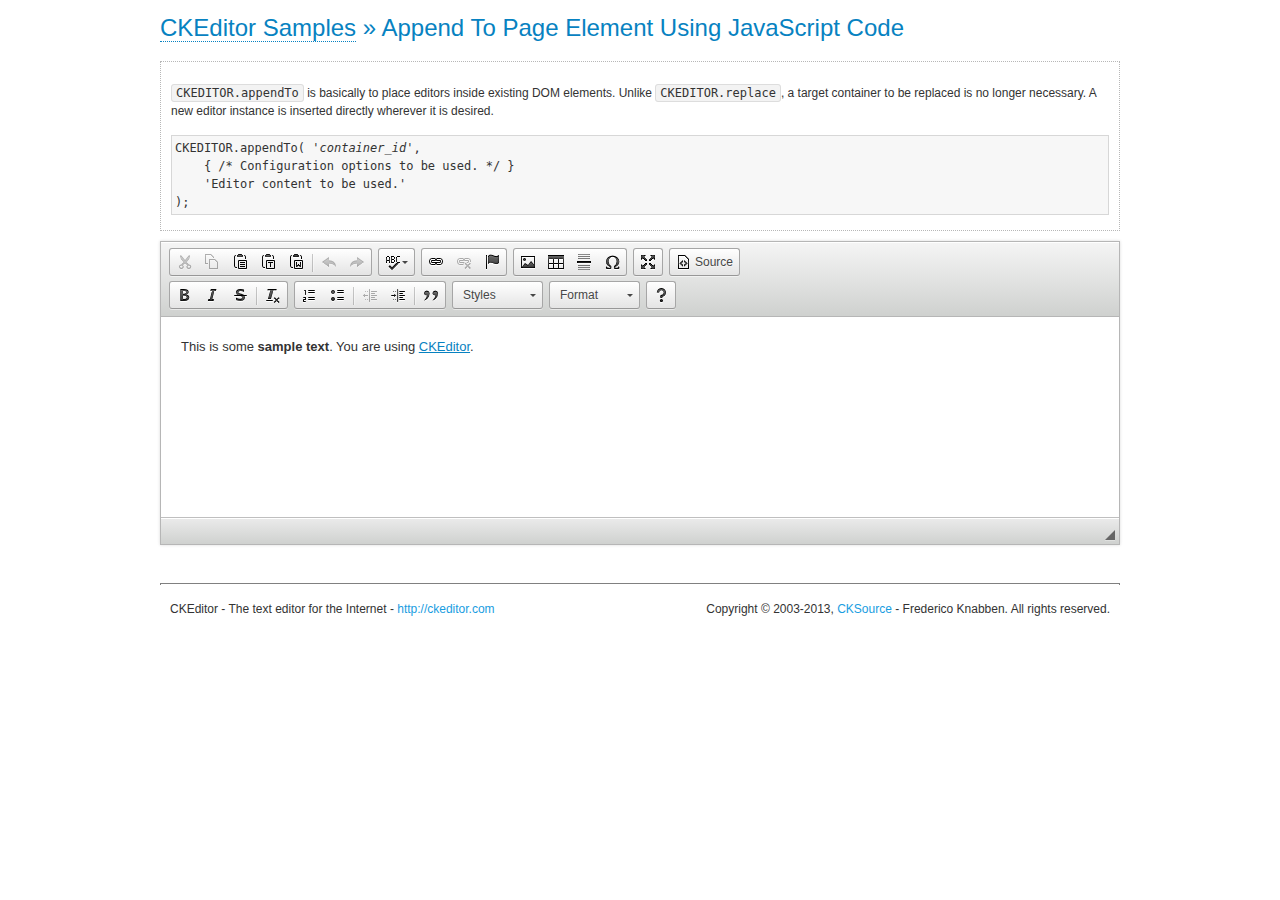
<file: src/main/resources/static/js/ckeditor/samples/appendto.html>
<!DOCTYPE html>
<!--
Copyright (c) 2003-2013, CKSource - Frederico Knabben. All rights reserved.
For licensing, see LICENSE.md or http://ckeditor.com/license
-->
<html>
<head>
	<title>CKEDITOR.appendTo &mdash; CKEditor Sample</title>
	<meta charset="utf-8">
	<script src="../ckeditor.js"></script>
	<link rel="stylesheet" href="sample.css">
</head>
<body>
	<h1 class="samples">
		<a href="index.html">CKEditor Samples</a> &raquo; Append To Page Element Using JavaScript Code
	</h1>
	<div id="section1">
		<div class="description">
			<p>
				<code>CKEDITOR.appendTo</code> is basically to place editors
				inside existing DOM elements. Unlike <code>CKEDITOR.replace</code>,
				a target container to be replaced is no longer necessary. A new editor
				instance is inserted directly wherever it is desired.
			</p>
<pre class="samples">CKEDITOR.appendTo( '<em>container_id</em>',
	{ /* Configuration options to be used. */ }
	'Editor content to be used.'
);</pre>
		</div>
		<script>

			// This call can be placed at any point after the
			// <textarea>, or inside a <head><script> in a
			// window.onload event handler.

			// Replace the <textarea id="editor"> with an CKEditor
			// instance, using default configurations.
			CKEDITOR.appendTo( 'section1',
				null,
				'<p>This is some <strong>sample text</strong>. You are using <a href="http://ckeditor.com/">CKEditor</a>.</p>'
			);

		</script>
	</div>
	<br>
	<div id="footer">
		<hr>
		<p>
			CKEditor - The text editor for the Internet - <a class="samples" href="http://ckeditor.com/">http://ckeditor.com</a>
		</p>
		<p id="copy">
			Copyright &copy; 2003-2013, <a class="samples" href="http://cksource.com/">CKSource</a> - Frederico
			Knabben. All rights reserved.
		</p>
	</div>
</body>
</html>
</file>
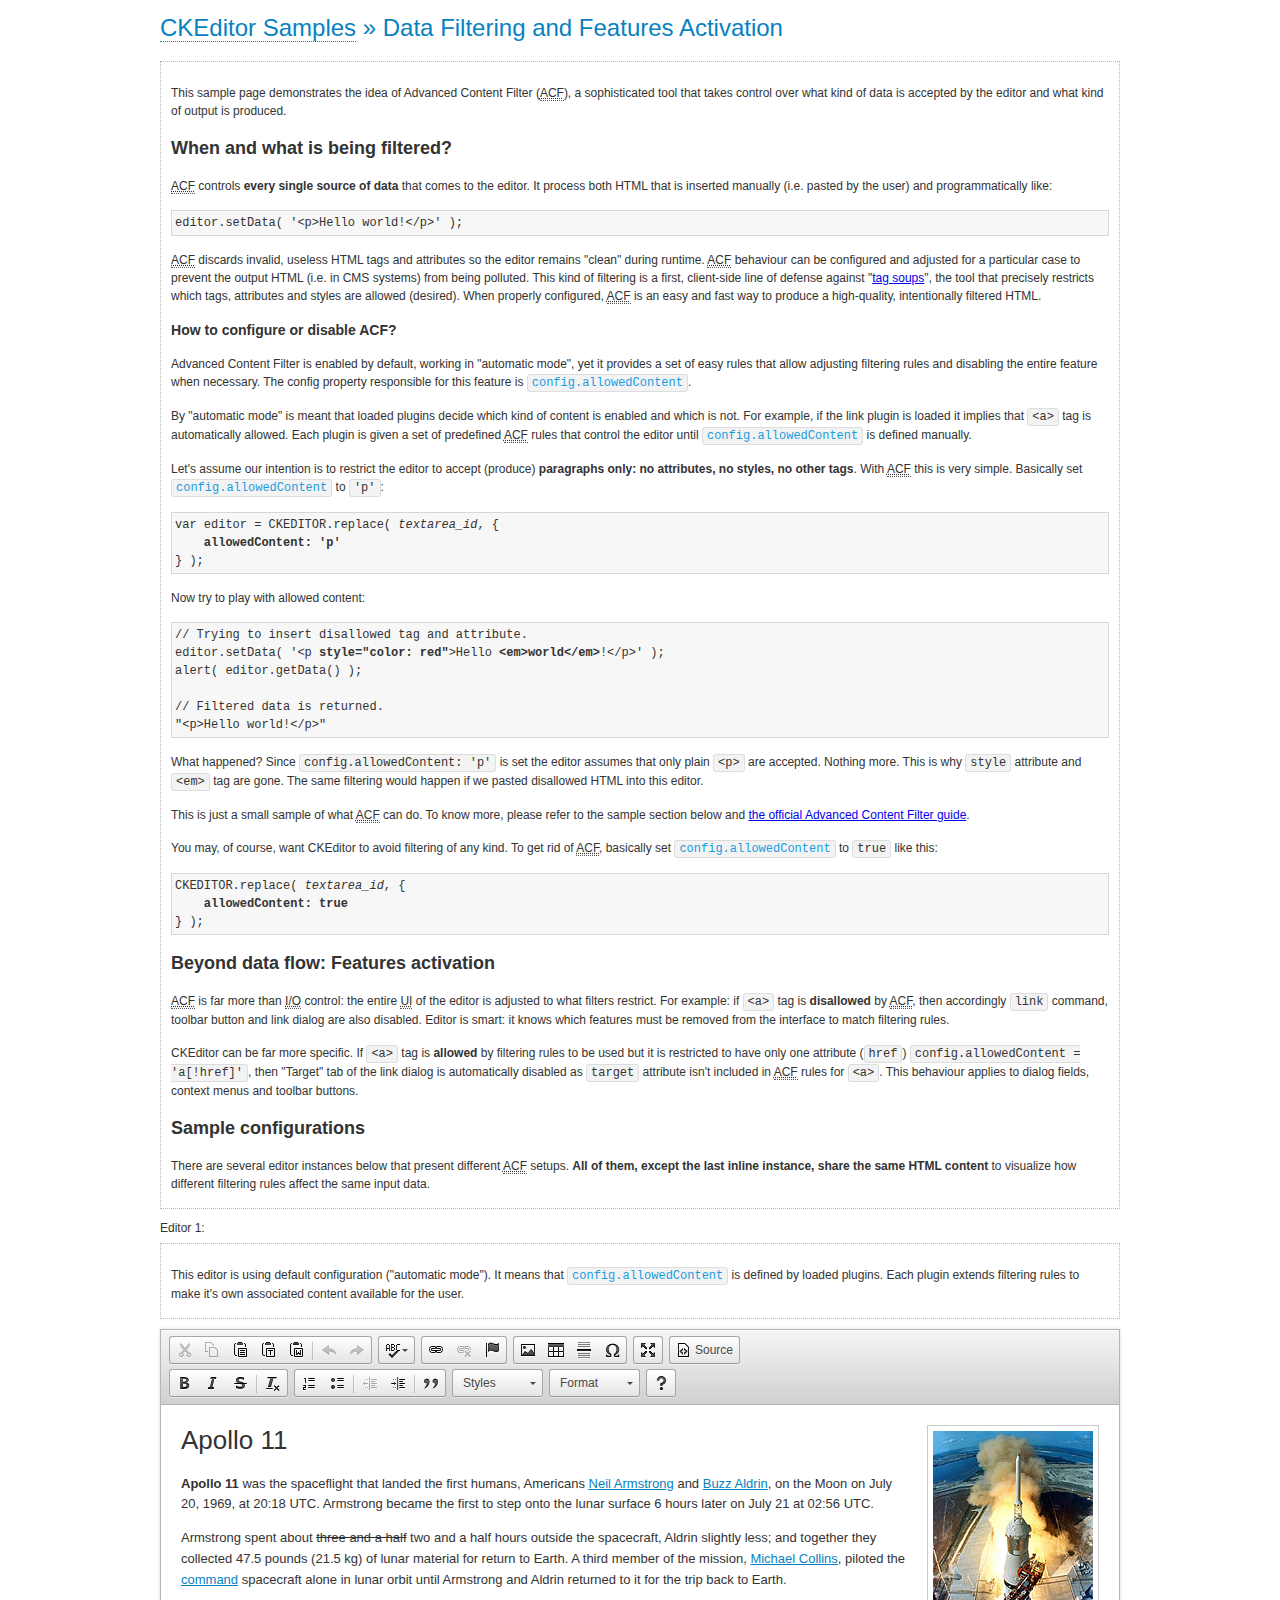
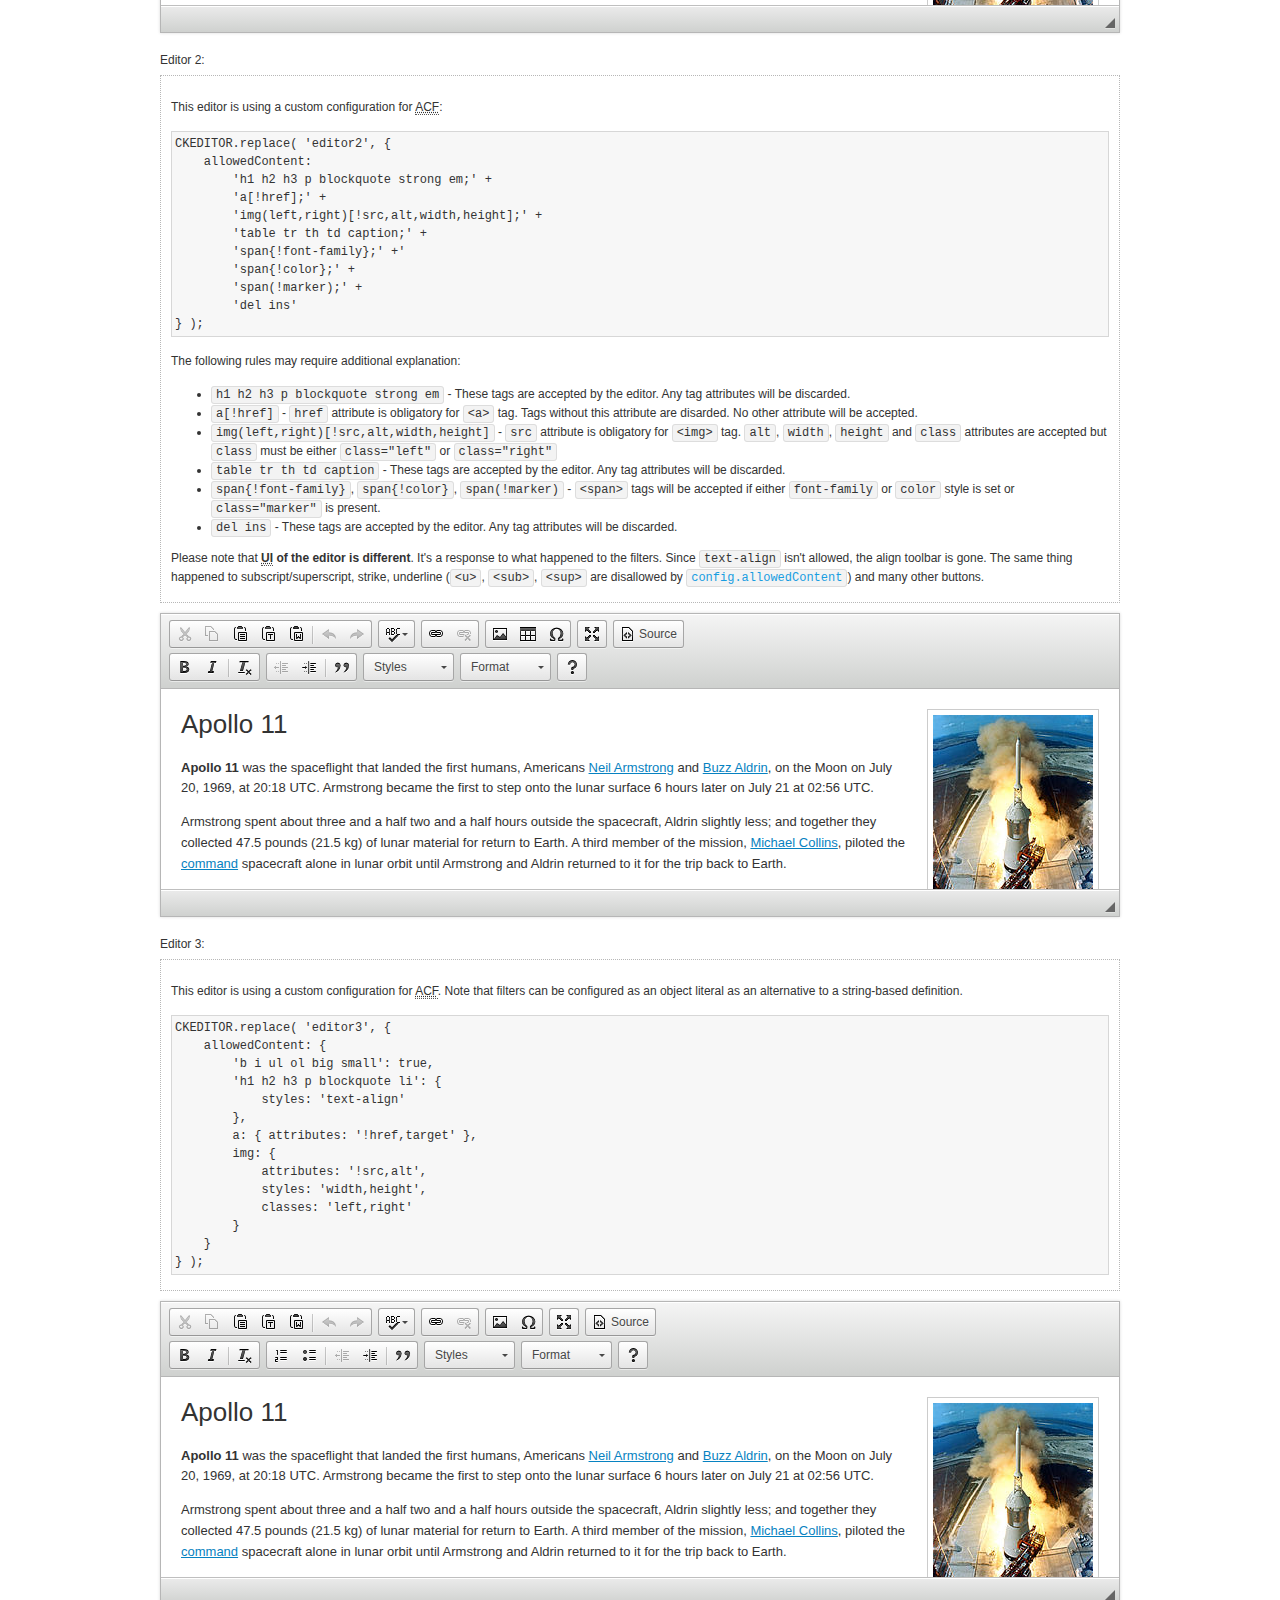
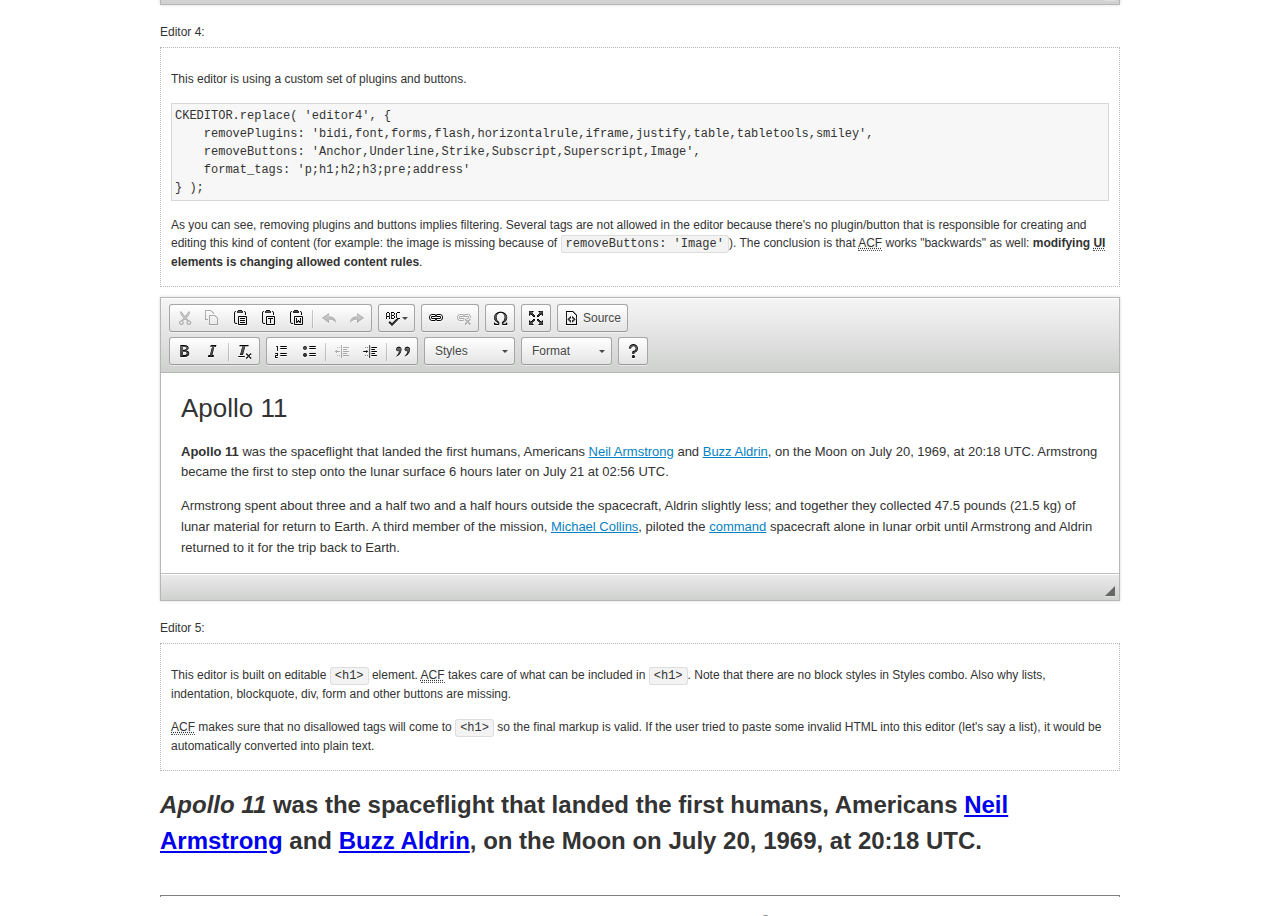
<file: src/main/resources/static/js/ckeditor/samples/datafiltering.html>
<!DOCTYPE html>
<!--
Copyright (c) 2003-2013, CKSource - Frederico Knabben. All rights reserved.
For licensing, see LICENSE.md or http://ckeditor.com/license
-->
<html>
<head>
	<title>Data Filtering &mdash; CKEditor Sample</title>
	<meta charset="utf-8">
	<script src="../ckeditor.js"></script>
	<link rel="stylesheet" href="sample.css">
	<script>
		// Remove advanced tabs for all editors.
		CKEDITOR.config.removeDialogTabs = 'image:advanced;link:advanced;flash:advanced;creatediv:advanced;editdiv:advanced';
	</script>
</head>
<body>
	<h1 class="samples">
		<a href="index.html">CKEditor Samples</a> &raquo; Data Filtering and Features Activation
	</h1>
	<div class="description">
		<p>
			This sample page demonstrates the idea of Advanced Content Filter
			(<abbr title="Advanced Content Filter">ACF</abbr>), a sophisticated
			tool that takes control over what kind of data is accepted by the editor and what
			kind of output is produced.
		</p>
		<h2>When and what is being filtered?</h2>
		<p>
			<abbr title="Advanced Content Filter">ACF</abbr> controls
			<strong>every single source of data</strong> that comes to the editor.
			It process both HTML that is inserted manually (i.e. pasted by the user)
			and programmatically like:
		</p>
<pre class="samples">
editor.setData( '&lt;p&gt;Hello world!&lt;/p&gt;' );
</pre>
		<p>
			<abbr title="Advanced Content Filter">ACF</abbr> discards invalid,
			useless HTML tags and attributes so the editor remains "clean" during
			runtime. <abbr title="Advanced Content Filter">ACF</abbr> behaviour
			can be configured and adjusted for a particular case to prevent the
			output HTML (i.e. in CMS systems) from being polluted.

			This kind of filtering is a first, client-side line of defense
			against "<a href="http://en.wikipedia.org/wiki/Tag_soup">tag soups</a>",
			the tool that precisely restricts which tags, attributes and styles
			are allowed (desired). When properly configured, <abbr title="Advanced Content Filter">ACF</abbr>
			is an easy and fast way to produce a high-quality, intentionally filtered HTML.
		</p>

		<h3>How to configure or disable ACF?</h3>
		<p>
			Advanced Content Filter is enabled by default, working in "automatic mode", yet
			it provides a set of easy rules that allow adjusting filtering rules
			and disabling the entire feature when necessary. The config property
			responsible for this feature is <code><a class="samples"
			href="http://docs.ckeditor.com/#!/api/CKEDITOR.config-cfg-allowedContent">config.allowedContent</a></code>.
		</p>
		<p>
			By "automatic mode" is meant that loaded plugins decide which kind
			of content is enabled and which is not. For example, if the link
			plugin is loaded it implies that <code>&lt;a&gt;</code> tag is
			automatically allowed. Each plugin is given a set
			of predefined <abbr title="Advanced Content Filter">ACF</abbr> rules
			that control the editor until <code><a class="samples"
			href="http://docs.ckeditor.com/#!/api/CKEDITOR.config-cfg-allowedContent">
			config.allowedContent</a></code>
			is defined manually.
		</p>
		<p>
			Let's assume our intention is to restrict the editor to accept (produce) <strong>paragraphs
			only: no attributes, no styles, no other tags</strong>.
			With <abbr title="Advanced Content Filter">ACF</abbr>
			this is very simple. Basically set <code><a class="samples"
			href="http://docs.ckeditor.com/#!/api/CKEDITOR.config-cfg-allowedContent">
			config.allowedContent</a></code> to <code>'p'</code>:
		</p>
<pre class="samples">
var editor = CKEDITOR.replace( <em>textarea_id</em>, {
	<strong>allowedContent: 'p'</strong>
} );
</pre>
		<p>
			Now try to play with allowed content:
		</p>
<pre class="samples">
// Trying to insert disallowed tag and attribute.
editor.setData( '&lt;p <strong>style="color: red"</strong>&gt;Hello <strong>&lt;em&gt;world&lt;/em&gt;</strong>!&lt;/p&gt;' );
alert( editor.getData() );

// Filtered data is returned.
"&lt;p&gt;Hello world!&lt;/p&gt;"
</pre>
		<p>
			What happened? Since <code>config.allowedContent: 'p'</code> is set the editor assumes
			that only plain <code>&lt;p&gt;</code> are accepted. Nothing more. This is why
			<code>style</code> attribute and <code>&lt;em&gt;</code> tag are gone. The same
			filtering would happen if we pasted disallowed HTML into this editor.
		</p>
		<p>
			This is just a small sample of what <abbr title="Advanced Content Filter">ACF</abbr>
			can do. To know more, please refer to the sample section below and
			<a href="http://docs.ckeditor.com/#!/guide/dev_advanced_content_filter">the official Advanced Content Filter guide</a>.
		</p>
		<p>
			You may, of course, want CKEditor to avoid filtering of any kind.
			To get rid of <abbr title="Advanced Content Filter">ACF</abbr>,
			basically set <code><a class="samples"
			href="http://docs.ckeditor.com/#!/api/CKEDITOR.config-cfg-allowedContent">
			config.allowedContent</a></code> to <code>true</code> like this:
		</p>
<pre class="samples">
CKEDITOR.replace( <em>textarea_id</em>, {
	<strong>allowedContent: true</strong>
} );
</pre>

		<h2>Beyond data flow: Features activation</h2>
		<p>
			<abbr title="Advanced Content Filter">ACF</abbr> is far more than
			<abbr title="Input/Output">I/O</abbr> control: the entire
			<abbr title="User Interface">UI</abbr> of the editor is adjusted to what
			filters restrict. For example: if <code>&lt;a&gt;</code> tag is
			<strong>disallowed</strong>
			by <abbr title="Advanced Content Filter">ACF</abbr>,
			then accordingly <code>link</code> command, toolbar button and link dialog
			are also disabled. Editor is smart: it knows which features must be
			removed from the interface to match filtering rules.
		</p>
		<p>
			CKEditor can be far more specific. If <code>&lt;a&gt;</code> tag is
			<strong>allowed</strong> by filtering rules to be used but it is restricted
			to have only one attribute (<code>href</code>)
			<code>config.allowedContent = 'a[!href]'</code>, then
			"Target" tab of the link dialog is automatically disabled as <code>target</code>
			attribute isn't included in <abbr title="Advanced Content Filter">ACF</abbr> rules
			for <code>&lt;a&gt;</code>. This behaviour applies to dialog fields, context
			menus and toolbar buttons.
		</p>

		<h2>Sample configurations</h2>
		<p>
			There are several editor instances below that present different
			<abbr title="Advanced Content Filter">ACF</abbr> setups. <strong>All of them,
			except the last inline instance, share the same HTML content</strong> to visualize
			how different filtering rules affect the same input data.
		</p>
	</div>

	<div>
		<label for="editor1">
			Editor 1:
		</label>
		<div class="description">
			<p>
				This editor is using default configuration ("automatic mode"). It means that
				<code><a class="samples"
				href="http://docs.ckeditor.com/#!/api/CKEDITOR.config-cfg-allowedContent">
				config.allowedContent</a></code> is defined by loaded plugins.
				Each plugin extends filtering rules to make it's own associated content
				available for the user.
			</p>
		</div>
		<textarea cols="80" id="editor1" name="editor1" rows="10">
			&lt;h1&gt;&lt;img alt=&quot;Saturn V carrying Apollo 11&quot; class=&quot;right&quot; src=&quot;assets/sample.jpg&quot;/&gt; Apollo 11&lt;/h1&gt; &lt;p&gt;&lt;b&gt;Apollo 11&lt;/b&gt; was the spaceflight that landed the first humans, Americans &lt;a href=&quot;http://en.wikipedia.org/wiki/Neil_Armstrong&quot; title=&quot;Neil Armstrong&quot;&gt;Neil Armstrong&lt;/a&gt; and &lt;a href=&quot;http://en.wikipedia.org/wiki/Buzz_Aldrin&quot; title=&quot;Buzz Aldrin&quot;&gt;Buzz Aldrin&lt;/a&gt;, on the Moon on July 20, 1969, at 20:18 UTC. Armstrong became the first to step onto the lunar surface 6 hours later on July 21 at 02:56 UTC.&lt;/p&gt; &lt;p&gt;Armstrong spent about &lt;s&gt;three and a half&lt;/s&gt; two and a half hours outside the spacecraft, Aldrin slightly less; and together they collected 47.5 pounds (21.5&amp;nbsp;kg) of lunar material for return to Earth. A third member of the mission, &lt;a href=&quot;http://en.wikipedia.org/wiki/Michael_Collins_(astronaut)&quot; title=&quot;Michael Collins (astronaut)&quot;&gt;Michael Collins&lt;/a&gt;, piloted the &lt;a href=&quot;http://en.wikipedia.org/wiki/Apollo_Command/Service_Module&quot; title=&quot;Apollo Command/Service Module&quot;&gt;command&lt;/a&gt; spacecraft alone in lunar orbit until Armstrong and Aldrin returned to it for the trip back to Earth.&lt;/p&gt; &lt;h2&gt;Broadcasting and &lt;em&gt;quotes&lt;/em&gt; &lt;a id=&quot;quotes&quot; name=&quot;quotes&quot;&gt;&lt;/a&gt;&lt;/h2&gt; &lt;p&gt;Broadcast on live TV to a world-wide audience, Armstrong stepped onto the lunar surface and described the event as:&lt;/p&gt; &lt;blockquote&gt;&lt;p&gt;One small step for [a] man, one giant leap for mankind.&lt;/p&gt;&lt;/blockquote&gt; &lt;p&gt;Apollo 11 effectively ended the &lt;a href=&quot;http://en.wikipedia.org/wiki/Space_Race&quot; title=&quot;Space Race&quot;&gt;Space Race&lt;/a&gt; and fulfilled a national goal proposed in 1961 by the late U.S. President &lt;a href=&quot;http://en.wikipedia.org/wiki/John_F._Kennedy&quot; title=&quot;John F. Kennedy&quot;&gt;John F. Kennedy&lt;/a&gt; in a speech before the United States Congress:&lt;/p&gt; &lt;blockquote&gt;&lt;p&gt;[...] before this decade is out, of landing a man on the Moon and returning him safely to the Earth.&lt;/p&gt;&lt;/blockquote&gt; &lt;h2&gt;Technical details &lt;a id=&quot;tech-details&quot; name=&quot;tech-details&quot;&gt;&lt;/a&gt;&lt;/h2&gt; &lt;table align=&quot;right&quot; border=&quot;1&quot; bordercolor=&quot;#ccc&quot; cellpadding=&quot;5&quot; cellspacing=&quot;0&quot; style=&quot;border-collapse:collapse;margin:10px 0 10px 15px;&quot;&gt; &lt;caption&gt;&lt;strong&gt;Mission crew&lt;/strong&gt;&lt;/caption&gt; &lt;thead&gt; &lt;tr&gt; &lt;th scope=&quot;col&quot;&gt;Position&lt;/th&gt; &lt;th scope=&quot;col&quot;&gt;Astronaut&lt;/th&gt; &lt;/tr&gt; &lt;/thead&gt; &lt;tbody&gt; &lt;tr&gt; &lt;td&gt;Commander&lt;/td&gt; &lt;td&gt;Neil A. Armstrong&lt;/td&gt; &lt;/tr&gt; &lt;tr&gt; &lt;td&gt;Command Module Pilot&lt;/td&gt; &lt;td&gt;Michael Collins&lt;/td&gt; &lt;/tr&gt; &lt;tr&gt; &lt;td&gt;Lunar Module Pilot&lt;/td&gt; &lt;td&gt;Edwin &amp;quot;Buzz&amp;quot; E. Aldrin, Jr.&lt;/td&gt; &lt;/tr&gt; &lt;/tbody&gt; &lt;/table&gt; &lt;p&gt;Launched by a &lt;strong&gt;Saturn V&lt;/strong&gt; rocket from &lt;a href=&quot;http://en.wikipedia.org/wiki/Kennedy_Space_Center&quot; title=&quot;Kennedy Space Center&quot;&gt;Kennedy Space Center&lt;/a&gt; in Merritt Island, Florida on July 16, Apollo 11 was the fifth manned mission of &lt;a href=&quot;http://en.wikipedia.org/wiki/NASA&quot; title=&quot;NASA&quot;&gt;NASA&lt;/a&gt;&amp;#39;s Apollo program. The Apollo spacecraft had three parts:&lt;/p&gt; &lt;ol&gt; &lt;li&gt;&lt;strong&gt;Command Module&lt;/strong&gt; with a cabin for the three astronauts which was the only part which landed back on Earth&lt;/li&gt; &lt;li&gt;&lt;strong&gt;Service Module&lt;/strong&gt; which supported the Command Module with propulsion, electrical power, oxygen and water&lt;/li&gt; &lt;li&gt;&lt;strong&gt;Lunar Module&lt;/strong&gt; for landing on the Moon.&lt;/li&gt; &lt;/ol&gt; &lt;p&gt;After being sent to the Moon by the Saturn V&amp;#39;s upper stage, the astronauts separated the spacecraft from it and travelled for three days until they entered into lunar orbit. Armstrong and Aldrin then moved into the Lunar Module and landed in the &lt;a href=&quot;http://en.wikipedia.org/wiki/Mare_Tranquillitatis&quot; title=&quot;Mare Tranquillitatis&quot;&gt;Sea of Tranquility&lt;/a&gt;. They stayed a total of about 21 and a half hours on the lunar surface. After lifting off in the upper part of the Lunar Module and rejoining Collins in the Command Module, they returned to Earth and landed in the &lt;a href=&quot;http://en.wikipedia.org/wiki/Pacific_Ocean&quot; title=&quot;Pacific Ocean&quot;&gt;Pacific Ocean&lt;/a&gt; on July 24.&lt;/p&gt; &lt;hr/&gt; &lt;p style=&quot;text-align: right;&quot;&gt;&lt;small&gt;Source: &lt;a href=&quot;http://en.wikipedia.org/wiki/Apollo_11&quot;&gt;Wikipedia.org&lt;/a&gt;&lt;/small&gt;&lt;/p&gt;
		</textarea>

		<script>

			CKEDITOR.replace( 'editor1' );

		</script>
	</div>

	<br>

	<div>
		<label for="editor2">
			Editor 2:
		</label>
		<div class="description">
			<p>
				This editor is using a custom configuration for
				<abbr title="Advanced Content Filter">ACF</abbr>:
			</p>
<pre class="samples">
CKEDITOR.replace( 'editor2', {
	allowedContent:
		'h1 h2 h3 p blockquote strong em;' +
		'a[!href];' +
		'img(left,right)[!src,alt,width,height];' +
		'table tr th td caption;' +
		'span{!font-family};' +'
		'span{!color};' +
		'span(!marker);' +
		'del ins'
} );
</pre>
			<p>
				The following rules may require additional explanation:
			</p>
			<ul>
				<li>
					<code>h1 h2 h3 p blockquote strong em</code> - These tags
					are accepted by the editor. Any tag attributes will be discarded.
				</li>
				<li>
					<code>a[!href]</code> - <code>href</code> attribute is obligatory
					for <code>&lt;a&gt;</code> tag. Tags without this attribute
					are disarded. No other attribute will be accepted.
				</li>
				<li>
					<code>img(left,right)[!src,alt,width,height]</code> - <code>src</code>
					attribute is obligatory for <code>&lt;img&gt;</code> tag.
					<code>alt</code>, <code>width</code>, <code>height</code>
					and <code>class</code> attributes are accepted but
					<code>class</code> must be either <code>class="left"</code>
					or <code>class="right"</code>
				</li>
				<li>
					<code>table tr th td caption</code> - These tags
					are accepted by the editor. Any tag attributes will be discarded.
				</li>
				<li>
					<code>span{!font-family}</code>, <code>span{!color}</code>,
					<code>span(!marker)</code> - <code>&lt;span&gt;</code> tags
					will be accepted if either <code>font-family</code> or
					<code>color</code> style is set or <code>class="marker"</code>
					is present.
				</li>
				<li>
					<code>del ins</code> - These tags
					are accepted by the editor. Any tag attributes will be discarded.
				</li>
			</ul>
			<p>
				Please note that <strong><abbr title="User Interface">UI</abbr> of the
				editor is different</strong>. It's a response to what happened to the filters.
				Since <code>text-align</code> isn't allowed, the align toolbar is gone.
				The same thing happened to subscript/superscript, strike, underline
				(<code>&lt;u&gt;</code>, <code>&lt;sub&gt;</code>, <code>&lt;sup&gt;</code>
				are disallowed by <code><a class="samples"
				href="http://docs.ckeditor.com/#!/api/CKEDITOR.config-cfg-allowedContent">
				config.allowedContent</a></code>) and many other buttons.
			</p>
		</div>
		<textarea cols="80" id="editor2" name="editor2" rows="10">
			&lt;h1&gt;&lt;img alt=&quot;Saturn V carrying Apollo 11&quot; class=&quot;right&quot; src=&quot;assets/sample.jpg&quot;/&gt; Apollo 11&lt;/h1&gt; &lt;p&gt;&lt;b&gt;Apollo 11&lt;/b&gt; was the spaceflight that landed the first humans, Americans &lt;a href=&quot;http://en.wikipedia.org/wiki/Neil_Armstrong&quot; title=&quot;Neil Armstrong&quot;&gt;Neil Armstrong&lt;/a&gt; and &lt;a href=&quot;http://en.wikipedia.org/wiki/Buzz_Aldrin&quot; title=&quot;Buzz Aldrin&quot;&gt;Buzz Aldrin&lt;/a&gt;, on the Moon on July 20, 1969, at 20:18 UTC. Armstrong became the first to step onto the lunar surface 6 hours later on July 21 at 02:56 UTC.&lt;/p&gt; &lt;p&gt;Armstrong spent about &lt;s&gt;three and a half&lt;/s&gt; two and a half hours outside the spacecraft, Aldrin slightly less; and together they collected 47.5 pounds (21.5&amp;nbsp;kg) of lunar material for return to Earth. A third member of the mission, &lt;a href=&quot;http://en.wikipedia.org/wiki/Michael_Collins_(astronaut)&quot; title=&quot;Michael Collins (astronaut)&quot;&gt;Michael Collins&lt;/a&gt;, piloted the &lt;a href=&quot;http://en.wikipedia.org/wiki/Apollo_Command/Service_Module&quot; title=&quot;Apollo Command/Service Module&quot;&gt;command&lt;/a&gt; spacecraft alone in lunar orbit until Armstrong and Aldrin returned to it for the trip back to Earth.&lt;/p&gt; &lt;h2&gt;Broadcasting and &lt;em&gt;quotes&lt;/em&gt; &lt;a id=&quot;quotes&quot; name=&quot;quotes&quot;&gt;&lt;/a&gt;&lt;/h2&gt; &lt;p&gt;Broadcast on live TV to a world-wide audience, Armstrong stepped onto the lunar surface and described the event as:&lt;/p&gt; &lt;blockquote&gt;&lt;p&gt;One small step for [a] man, one giant leap for mankind.&lt;/p&gt;&lt;/blockquote&gt; &lt;p&gt;Apollo 11 effectively ended the &lt;a href=&quot;http://en.wikipedia.org/wiki/Space_Race&quot; title=&quot;Space Race&quot;&gt;Space Race&lt;/a&gt; and fulfilled a national goal proposed in 1961 by the late U.S. President &lt;a href=&quot;http://en.wikipedia.org/wiki/John_F._Kennedy&quot; title=&quot;John F. Kennedy&quot;&gt;John F. Kennedy&lt;/a&gt; in a speech before the United States Congress:&lt;/p&gt; &lt;blockquote&gt;&lt;p&gt;[...] before this decade is out, of landing a man on the Moon and returning him safely to the Earth.&lt;/p&gt;&lt;/blockquote&gt; &lt;h2&gt;Technical details &lt;a id=&quot;tech-details&quot; name=&quot;tech-details&quot;&gt;&lt;/a&gt;&lt;/h2&gt; &lt;table align=&quot;right&quot; border=&quot;1&quot; bordercolor=&quot;#ccc&quot; cellpadding=&quot;5&quot; cellspacing=&quot;0&quot; style=&quot;border-collapse:collapse;margin:10px 0 10px 15px;&quot;&gt; &lt;caption&gt;&lt;strong&gt;Mission crew&lt;/strong&gt;&lt;/caption&gt; &lt;thead&gt; &lt;tr&gt; &lt;th scope=&quot;col&quot;&gt;Position&lt;/th&gt; &lt;th scope=&quot;col&quot;&gt;Astronaut&lt;/th&gt; &lt;/tr&gt; &lt;/thead&gt; &lt;tbody&gt; &lt;tr&gt; &lt;td&gt;Commander&lt;/td&gt; &lt;td&gt;Neil A. Armstrong&lt;/td&gt; &lt;/tr&gt; &lt;tr&gt; &lt;td&gt;Command Module Pilot&lt;/td&gt; &lt;td&gt;Michael Collins&lt;/td&gt; &lt;/tr&gt; &lt;tr&gt; &lt;td&gt;Lunar Module Pilot&lt;/td&gt; &lt;td&gt;Edwin &amp;quot;Buzz&amp;quot; E. Aldrin, Jr.&lt;/td&gt; &lt;/tr&gt; &lt;/tbody&gt; &lt;/table&gt; &lt;p&gt;Launched by a &lt;strong&gt;Saturn V&lt;/strong&gt; rocket from &lt;a href=&quot;http://en.wikipedia.org/wiki/Kennedy_Space_Center&quot; title=&quot;Kennedy Space Center&quot;&gt;Kennedy Space Center&lt;/a&gt; in Merritt Island, Florida on July 16, Apollo 11 was the fifth manned mission of &lt;a href=&quot;http://en.wikipedia.org/wiki/NASA&quot; title=&quot;NASA&quot;&gt;NASA&lt;/a&gt;&amp;#39;s Apollo program. The Apollo spacecraft had three parts:&lt;/p&gt; &lt;ol&gt; &lt;li&gt;&lt;strong&gt;Command Module&lt;/strong&gt; with a cabin for the three astronauts which was the only part which landed back on Earth&lt;/li&gt; &lt;li&gt;&lt;strong&gt;Service Module&lt;/strong&gt; which supported the Command Module with propulsion, electrical power, oxygen and water&lt;/li&gt; &lt;li&gt;&lt;strong&gt;Lunar Module&lt;/strong&gt; for landing on the Moon.&lt;/li&gt; &lt;/ol&gt; &lt;p&gt;After being sent to the Moon by the Saturn V&amp;#39;s upper stage, the astronauts separated the spacecraft from it and travelled for three days until they entered into lunar orbit. Armstrong and Aldrin then moved into the Lunar Module and landed in the &lt;a href=&quot;http://en.wikipedia.org/wiki/Mare_Tranquillitatis&quot; title=&quot;Mare Tranquillitatis&quot;&gt;Sea of Tranquility&lt;/a&gt;. They stayed a total of about 21 and a half hours on the lunar surface. After lifting off in the upper part of the Lunar Module and rejoining Collins in the Command Module, they returned to Earth and landed in the &lt;a href=&quot;http://en.wikipedia.org/wiki/Pacific_Ocean&quot; title=&quot;Pacific Ocean&quot;&gt;Pacific Ocean&lt;/a&gt; on July 24.&lt;/p&gt; &lt;hr/&gt; &lt;p style=&quot;text-align: right;&quot;&gt;&lt;small&gt;Source: &lt;a href=&quot;http://en.wikipedia.org/wiki/Apollo_11&quot;&gt;Wikipedia.org&lt;/a&gt;&lt;/small&gt;&lt;/p&gt;
		</textarea>
		<script>

			CKEDITOR.replace( 'editor2', {
				allowedContent:
					'h1 h2 h3 p blockquote strong em;' +
					'a[!href];' +
					'img(left,right)[!src,alt,width,height];' +
					'table tr th td caption;' +
					'span{!font-family};' +
					'span{!color};' +
					'span(!marker);' +
					'del ins'
			} );

		</script>
	</div>

	<br>

	<div>
		<label for="editor3">
			Editor 3:
		</label>
		<div class="description">
			<p>
				This editor is using a custom configuration for
				<abbr title="Advanced Content Filter">ACF</abbr>.
				Note that filters can be configured as an object literal
				as an alternative to a string-based definition.
			</p>
<pre class="samples">
CKEDITOR.replace( 'editor3', {
	allowedContent: {
		'b i ul ol big small': true,
		'h1 h2 h3 p blockquote li': {
			styles: 'text-align'
		},
		a: { attributes: '!href,target' },
		img: {
			attributes: '!src,alt',
			styles: 'width,height',
			classes: 'left,right'
		}
	}
} );
</pre>
		</div>
		<textarea cols="80" id="editor3" name="editor3" rows="10">
			&lt;h1&gt;&lt;img alt=&quot;Saturn V carrying Apollo 11&quot; class=&quot;right&quot; src=&quot;assets/sample.jpg&quot;/&gt; Apollo 11&lt;/h1&gt; &lt;p&gt;&lt;b&gt;Apollo 11&lt;/b&gt; was the spaceflight that landed the first humans, Americans &lt;a href=&quot;http://en.wikipedia.org/wiki/Neil_Armstrong&quot; title=&quot;Neil Armstrong&quot;&gt;Neil Armstrong&lt;/a&gt; and &lt;a href=&quot;http://en.wikipedia.org/wiki/Buzz_Aldrin&quot; title=&quot;Buzz Aldrin&quot;&gt;Buzz Aldrin&lt;/a&gt;, on the Moon on July 20, 1969, at 20:18 UTC. Armstrong became the first to step onto the lunar surface 6 hours later on July 21 at 02:56 UTC.&lt;/p&gt; &lt;p&gt;Armstrong spent about &lt;s&gt;three and a half&lt;/s&gt; two and a half hours outside the spacecraft, Aldrin slightly less; and together they collected 47.5 pounds (21.5&amp;nbsp;kg) of lunar material for return to Earth. A third member of the mission, &lt;a href=&quot;http://en.wikipedia.org/wiki/Michael_Collins_(astronaut)&quot; title=&quot;Michael Collins (astronaut)&quot;&gt;Michael Collins&lt;/a&gt;, piloted the &lt;a href=&quot;http://en.wikipedia.org/wiki/Apollo_Command/Service_Module&quot; title=&quot;Apollo Command/Service Module&quot;&gt;command&lt;/a&gt; spacecraft alone in lunar orbit until Armstrong and Aldrin returned to it for the trip back to Earth.&lt;/p&gt; &lt;h2&gt;Broadcasting and &lt;em&gt;quotes&lt;/em&gt; &lt;a id=&quot;quotes&quot; name=&quot;quotes&quot;&gt;&lt;/a&gt;&lt;/h2&gt; &lt;p&gt;Broadcast on live TV to a world-wide audience, Armstrong stepped onto the lunar surface and described the event as:&lt;/p&gt; &lt;blockquote&gt;&lt;p&gt;One small step for [a] man, one giant leap for mankind.&lt;/p&gt;&lt;/blockquote&gt; &lt;p&gt;Apollo 11 effectively ended the &lt;a href=&quot;http://en.wikipedia.org/wiki/Space_Race&quot; title=&quot;Space Race&quot;&gt;Space Race&lt;/a&gt; and fulfilled a national goal proposed in 1961 by the late U.S. President &lt;a href=&quot;http://en.wikipedia.org/wiki/John_F._Kennedy&quot; title=&quot;John F. Kennedy&quot;&gt;John F. Kennedy&lt;/a&gt; in a speech before the United States Congress:&lt;/p&gt; &lt;blockquote&gt;&lt;p&gt;[...] before this decade is out, of landing a man on the Moon and returning him safely to the Earth.&lt;/p&gt;&lt;/blockquote&gt; &lt;h2&gt;Technical details &lt;a id=&quot;tech-details&quot; name=&quot;tech-details&quot;&gt;&lt;/a&gt;&lt;/h2&gt; &lt;table align=&quot;right&quot; border=&quot;1&quot; bordercolor=&quot;#ccc&quot; cellpadding=&quot;5&quot; cellspacing=&quot;0&quot; style=&quot;border-collapse:collapse;margin:10px 0 10px 15px;&quot;&gt; &lt;caption&gt;&lt;strong&gt;Mission crew&lt;/strong&gt;&lt;/caption&gt; &lt;thead&gt; &lt;tr&gt; &lt;th scope=&quot;col&quot;&gt;Position&lt;/th&gt; &lt;th scope=&quot;col&quot;&gt;Astronaut&lt;/th&gt; &lt;/tr&gt; &lt;/thead&gt; &lt;tbody&gt; &lt;tr&gt; &lt;td&gt;Commander&lt;/td&gt; &lt;td&gt;Neil A. Armstrong&lt;/td&gt; &lt;/tr&gt; &lt;tr&gt; &lt;td&gt;Command Module Pilot&lt;/td&gt; &lt;td&gt;Michael Collins&lt;/td&gt; &lt;/tr&gt; &lt;tr&gt; &lt;td&gt;Lunar Module Pilot&lt;/td&gt; &lt;td&gt;Edwin &amp;quot;Buzz&amp;quot; E. Aldrin, Jr.&lt;/td&gt; &lt;/tr&gt; &lt;/tbody&gt; &lt;/table&gt; &lt;p&gt;Launched by a &lt;strong&gt;Saturn V&lt;/strong&gt; rocket from &lt;a href=&quot;http://en.wikipedia.org/wiki/Kennedy_Space_Center&quot; title=&quot;Kennedy Space Center&quot;&gt;Kennedy Space Center&lt;/a&gt; in Merritt Island, Florida on July 16, Apollo 11 was the fifth manned mission of &lt;a href=&quot;http://en.wikipedia.org/wiki/NASA&quot; title=&quot;NASA&quot;&gt;NASA&lt;/a&gt;&amp;#39;s Apollo program. The Apollo spacecraft had three parts:&lt;/p&gt; &lt;ol&gt; &lt;li&gt;&lt;strong&gt;Command Module&lt;/strong&gt; with a cabin for the three astronauts which was the only part which landed back on Earth&lt;/li&gt; &lt;li&gt;&lt;strong&gt;Service Module&lt;/strong&gt; which supported the Command Module with propulsion, electrical power, oxygen and water&lt;/li&gt; &lt;li&gt;&lt;strong&gt;Lunar Module&lt;/strong&gt; for landing on the Moon.&lt;/li&gt; &lt;/ol&gt; &lt;p&gt;After being sent to the Moon by the Saturn V&amp;#39;s upper stage, the astronauts separated the spacecraft from it and travelled for three days until they entered into lunar orbit. Armstrong and Aldrin then moved into the Lunar Module and landed in the &lt;a href=&quot;http://en.wikipedia.org/wiki/Mare_Tranquillitatis&quot; title=&quot;Mare Tranquillitatis&quot;&gt;Sea of Tranquility&lt;/a&gt;. They stayed a total of about 21 and a half hours on the lunar surface. After lifting off in the upper part of the Lunar Module and rejoining Collins in the Command Module, they returned to Earth and landed in the &lt;a href=&quot;http://en.wikipedia.org/wiki/Pacific_Ocean&quot; title=&quot;Pacific Ocean&quot;&gt;Pacific Ocean&lt;/a&gt; on July 24.&lt;/p&gt; &lt;hr/&gt; &lt;p style=&quot;text-align: right;&quot;&gt;&lt;small&gt;Source: &lt;a href=&quot;http://en.wikipedia.org/wiki/Apollo_11&quot;&gt;Wikipedia.org&lt;/a&gt;&lt;/small&gt;&lt;/p&gt;
		</textarea>
		<script>

			CKEDITOR.replace( 'editor3', {
				allowedContent: {
					'b i ul ol big small': true,
					'h1 h2 h3 p blockquote li': {
						styles: 'text-align'
					},
					a: { attributes: '!href,target' },
					img: {
						attributes: '!src,alt',
						styles: 'width,height',
						classes: 'left,right'
					}
				}
			} );

		</script>
	</div>

	<br>

	<div>
		<label for="editor4">
			Editor 4:
		</label>
		<div class="description">
			<p>
				This editor is using a custom set of plugins and buttons.
			</p>
<pre class="samples">
CKEDITOR.replace( 'editor4', {
	removePlugins: 'bidi,font,forms,flash,horizontalrule,iframe,justify,table,tabletools,smiley',
	removeButtons: 'Anchor,Underline,Strike,Subscript,Superscript,Image',
	format_tags: 'p;h1;h2;h3;pre;address'
} );
</pre>
			<p>
				As you can see, removing plugins and buttons implies filtering.
				Several tags are not allowed in the editor because there's no
				plugin/button that is responsible for creating and editing this
				kind of content (for example: the image is missing because
				of <code>removeButtons: 'Image'</code>). The conclusion is that
				<abbr title="Advanced Content Filter">ACF</abbr> works "backwards"
				as well: <strong>modifying <abbr title="User Interface">UI</abbr>
				elements is changing allowed content rules</strong>.
			</p>
		</div>
		<textarea cols="80" id="editor4" name="editor4" rows="10">
			&lt;h1&gt;&lt;img alt=&quot;Saturn V carrying Apollo 11&quot; class=&quot;right&quot; src=&quot;assets/sample.jpg&quot;/&gt; Apollo 11&lt;/h1&gt; &lt;p&gt;&lt;b&gt;Apollo 11&lt;/b&gt; was the spaceflight that landed the first humans, Americans &lt;a href=&quot;http://en.wikipedia.org/wiki/Neil_Armstrong&quot; title=&quot;Neil Armstrong&quot;&gt;Neil Armstrong&lt;/a&gt; and &lt;a href=&quot;http://en.wikipedia.org/wiki/Buzz_Aldrin&quot; title=&quot;Buzz Aldrin&quot;&gt;Buzz Aldrin&lt;/a&gt;, on the Moon on July 20, 1969, at 20:18 UTC. Armstrong became the first to step onto the lunar surface 6 hours later on July 21 at 02:56 UTC.&lt;/p&gt; &lt;p&gt;Armstrong spent about &lt;s&gt;three and a half&lt;/s&gt; two and a half hours outside the spacecraft, Aldrin slightly less; and together they collected 47.5 pounds (21.5&amp;nbsp;kg) of lunar material for return to Earth. A third member of the mission, &lt;a href=&quot;http://en.wikipedia.org/wiki/Michael_Collins_(astronaut)&quot; title=&quot;Michael Collins (astronaut)&quot;&gt;Michael Collins&lt;/a&gt;, piloted the &lt;a href=&quot;http://en.wikipedia.org/wiki/Apollo_Command/Service_Module&quot; title=&quot;Apollo Command/Service Module&quot;&gt;command&lt;/a&gt; spacecraft alone in lunar orbit until Armstrong and Aldrin returned to it for the trip back to Earth.&lt;/p&gt; &lt;h2&gt;Broadcasting and &lt;em&gt;quotes&lt;/em&gt; &lt;a id=&quot;quotes&quot; name=&quot;quotes&quot;&gt;&lt;/a&gt;&lt;/h2&gt; &lt;p&gt;Broadcast on live TV to a world-wide audience, Armstrong stepped onto the lunar surface and described the event as:&lt;/p&gt; &lt;blockquote&gt;&lt;p&gt;One small step for [a] man, one giant leap for mankind.&lt;/p&gt;&lt;/blockquote&gt; &lt;p&gt;Apollo 11 effectively ended the &lt;a href=&quot;http://en.wikipedia.org/wiki/Space_Race&quot; title=&quot;Space Race&quot;&gt;Space Race&lt;/a&gt; and fulfilled a national goal proposed in 1961 by the late U.S. President &lt;a href=&quot;http://en.wikipedia.org/wiki/John_F._Kennedy&quot; title=&quot;John F. Kennedy&quot;&gt;John F. Kennedy&lt;/a&gt; in a speech before the United States Congress:&lt;/p&gt; &lt;blockquote&gt;&lt;p&gt;[...] before this decade is out, of landing a man on the Moon and returning him safely to the Earth.&lt;/p&gt;&lt;/blockquote&gt; &lt;h2&gt;Technical details &lt;a id=&quot;tech-details&quot; name=&quot;tech-details&quot;&gt;&lt;/a&gt;&lt;/h2&gt; &lt;table align=&quot;right&quot; border=&quot;1&quot; bordercolor=&quot;#ccc&quot; cellpadding=&quot;5&quot; cellspacing=&quot;0&quot; style=&quot;border-collapse:collapse;margin:10px 0 10px 15px;&quot;&gt; &lt;caption&gt;&lt;strong&gt;Mission crew&lt;/strong&gt;&lt;/caption&gt; &lt;thead&gt; &lt;tr&gt; &lt;th scope=&quot;col&quot;&gt;Position&lt;/th&gt; &lt;th scope=&quot;col&quot;&gt;Astronaut&lt;/th&gt; &lt;/tr&gt; &lt;/thead&gt; &lt;tbody&gt; &lt;tr&gt; &lt;td&gt;Commander&lt;/td&gt; &lt;td&gt;Neil A. Armstrong&lt;/td&gt; &lt;/tr&gt; &lt;tr&gt; &lt;td&gt;Command Module Pilot&lt;/td&gt; &lt;td&gt;Michael Collins&lt;/td&gt; &lt;/tr&gt; &lt;tr&gt; &lt;td&gt;Lunar Module Pilot&lt;/td&gt; &lt;td&gt;Edwin &amp;quot;Buzz&amp;quot; E. Aldrin, Jr.&lt;/td&gt; &lt;/tr&gt; &lt;/tbody&gt; &lt;/table&gt; &lt;p&gt;Launched by a &lt;strong&gt;Saturn V&lt;/strong&gt; rocket from &lt;a href=&quot;http://en.wikipedia.org/wiki/Kennedy_Space_Center&quot; title=&quot;Kennedy Space Center&quot;&gt;Kennedy Space Center&lt;/a&gt; in Merritt Island, Florida on July 16, Apollo 11 was the fifth manned mission of &lt;a href=&quot;http://en.wikipedia.org/wiki/NASA&quot; title=&quot;NASA&quot;&gt;NASA&lt;/a&gt;&amp;#39;s Apollo program. The Apollo spacecraft had three parts:&lt;/p&gt; &lt;ol&gt; &lt;li&gt;&lt;strong&gt;Command Module&lt;/strong&gt; with a cabin for the three astronauts which was the only part which landed back on Earth&lt;/li&gt; &lt;li&gt;&lt;strong&gt;Service Module&lt;/strong&gt; which supported the Command Module with propulsion, electrical power, oxygen and water&lt;/li&gt; &lt;li&gt;&lt;strong&gt;Lunar Module&lt;/strong&gt; for landing on the Moon.&lt;/li&gt; &lt;/ol&gt; &lt;p&gt;After being sent to the Moon by the Saturn V&amp;#39;s upper stage, the astronauts separated the spacecraft from it and travelled for three days until they entered into lunar orbit. Armstrong and Aldrin then moved into the Lunar Module and landed in the &lt;a href=&quot;http://en.wikipedia.org/wiki/Mare_Tranquillitatis&quot; title=&quot;Mare Tranquillitatis&quot;&gt;Sea of Tranquility&lt;/a&gt;. They stayed a total of about 21 and a half hours on the lunar surface. After lifting off in the upper part of the Lunar Module and rejoining Collins in the Command Module, they returned to Earth and landed in the &lt;a href=&quot;http://en.wikipedia.org/wiki/Pacific_Ocean&quot; title=&quot;Pacific Ocean&quot;&gt;Pacific Ocean&lt;/a&gt; on July 24.&lt;/p&gt; &lt;hr/&gt; &lt;p style=&quot;text-align: right;&quot;&gt;&lt;small&gt;Source: &lt;a href=&quot;http://en.wikipedia.org/wiki/Apollo_11&quot;&gt;Wikipedia.org&lt;/a&gt;&lt;/small&gt;&lt;/p&gt;
		</textarea>
		<script>

			CKEDITOR.replace( 'editor4', {
				removePlugins: 'bidi,div,font,forms,flash,horizontalrule,iframe,justify,table,tabletools,smiley',
				removeButtons: 'Anchor,Underline,Strike,Subscript,Superscript,Image',
				format_tags: 'p;h1;h2;h3;pre;address'
			} );

		</script>
	</div>

	<br>

	<div>
		<label for="editor5">
			Editor 5:
		</label>
		<div class="description">
			<p>
				This editor is built on editable <code>&lt;h1&gt;</code> element.
				<abbr title="Advanced Content Filter">ACF</abbr> takes care of
				what can be included in <code>&lt;h1&gt;</code>. Note that there
				are no block styles in Styles combo. Also why lists, indentation,
				blockquote, div, form and other buttons are missing.
			</p>
			<p>
				<abbr title="Advanced Content Filter">ACF</abbr> makes sure that
				no disallowed tags will come to <code>&lt;h1&gt;</code> so the final
				markup is valid. If the user tried to paste some invalid HTML
				into this editor (let's say a list), it would be automatically
				converted into plain text.
			</p>
		</div>
		<h1 id="editor5" contenteditable="true">
			<em>Apollo 11</em> was the spaceflight that landed the first humans, Americans <a href="http://en.wikipedia.org/wiki/Neil_Armstrong" title="Neil Armstrong">Neil Armstrong</a> and <a href="http://en.wikipedia.org/wiki/Buzz_Aldrin" title="Buzz Aldrin">Buzz Aldrin</a>, on the Moon on July 20, 1969, at 20:18 UTC.
		</h1>
	</div>

	<div id="footer">
		<hr>
		<p>
			CKEditor - The text editor for the Internet - <a class="samples" href="http://ckeditor.com/">http://ckeditor.com</a>
		</p>
		<p id="copy">
			Copyright &copy; 2003-2013, <a class="samples" href="http://cksource.com/">CKSource</a> - Frederico
			Knabben. All rights reserved.
		</p>
	</div>
</body>
</html>
</file>
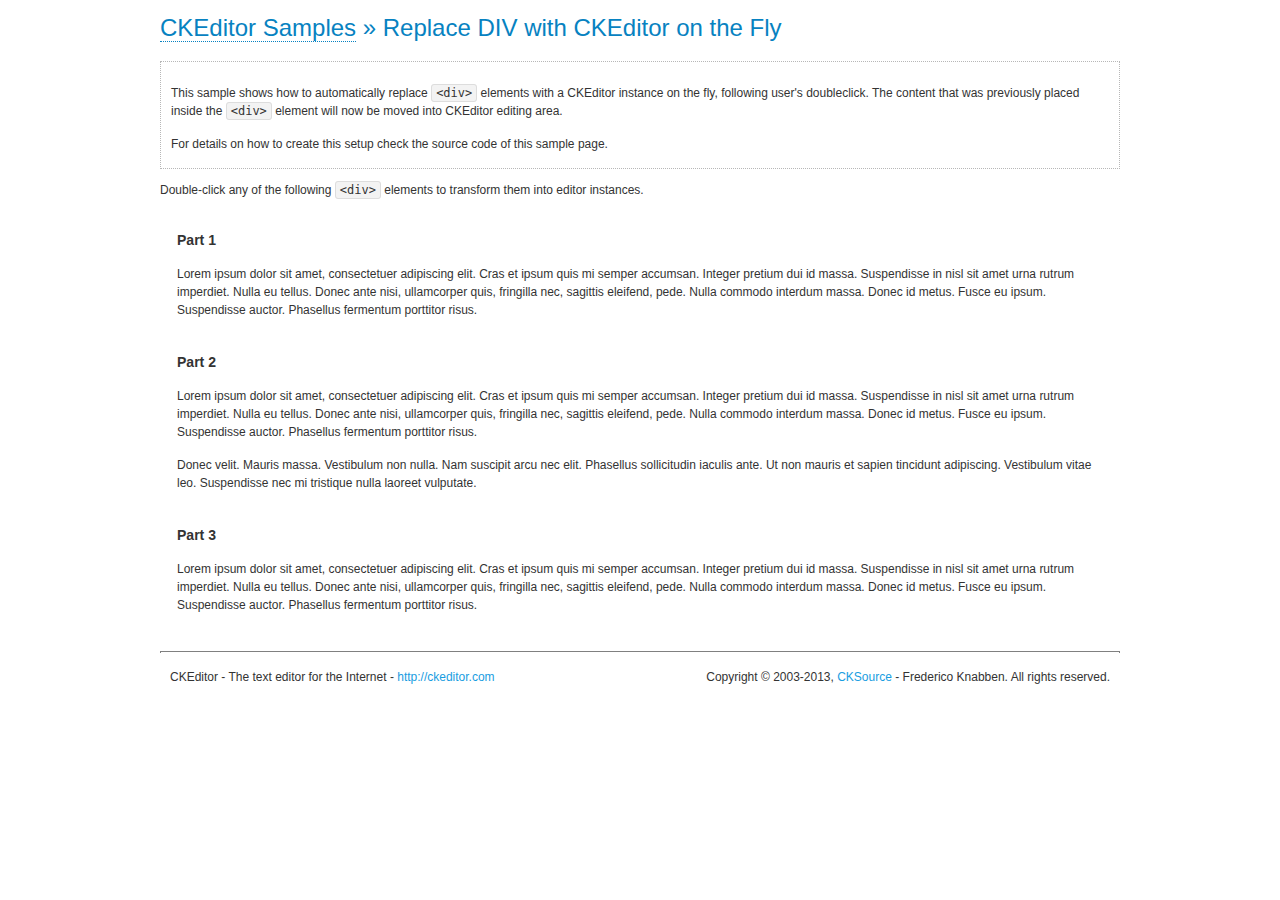
<file: src/main/resources/static/js/ckeditor/samples/divreplace.html>
<!DOCTYPE html>
<!--
Copyright (c) 2003-2013, CKSource - Frederico Knabben. All rights reserved.
For licensing, see LICENSE.md or http://ckeditor.com/license
-->
<html>
<head>
	<title>Replace DIV &mdash; CKEditor Sample</title>
	<meta charset="utf-8">
	<script src="../ckeditor.js"></script>
	<link href="sample.css" rel="stylesheet">
	<style>

		div.editable
		{
			border: solid 2px transparent;
			padding-left: 15px;
			padding-right: 15px;
		}

		div.editable:hover
		{
			border-color: black;
		}

	</style>
	<script>

		// Uncomment the following code to test the "Timeout Loading Method".
		// CKEDITOR.loadFullCoreTimeout = 5;

		window.onload = function() {
			// Listen to the double click event.
			if ( window.addEventListener )
				document.body.addEventListener( 'dblclick', onDoubleClick, false );
			else if ( window.attachEvent )
				document.body.attachEvent( 'ondblclick', onDoubleClick );

		};

		function onDoubleClick( ev ) {
			// Get the element which fired the event. This is not necessarily the
			// element to which the event has been attached.
			var element = ev.target || ev.srcElement;

			// Find out the div that holds this element.
			var name;

			do {
				element = element.parentNode;
			}
			while ( element && ( name = element.nodeName.toLowerCase() ) &&
				( name != 'div' || element.className.indexOf( 'editable' ) == -1 ) && name != 'body' );

			if ( name == 'div' && element.className.indexOf( 'editable' ) != -1 )
				replaceDiv( element );
		}

		var editor;

		function replaceDiv( div ) {
			if ( editor )
				editor.destroy();

			editor = CKEDITOR.replace( div );
		}

	</script>
</head>
<body>
	<h1 class="samples">
		<a href="index.html">CKEditor Samples</a> &raquo; Replace DIV with CKEditor on the Fly
	</h1>
	<div class="description">
		<p>
			This sample shows how to automatically replace <code>&lt;div&gt;</code> elements
			with a CKEditor instance on the fly, following user's doubleclick. The content
			that was previously placed inside the <code>&lt;div&gt;</code> element will now
			be moved into CKEditor editing area.
		</p>
		<p>
			For details on how to create this setup check the source code of this sample page.
		</p>
	</div>
	<p>
		Double-click any of the following <code>&lt;div&gt;</code> elements to transform them into
		editor instances.
	</p>
	<div class="editable">
		<h3>
			Part 1
		</h3>
		<p>
			Lorem ipsum dolor sit amet, consectetuer adipiscing elit. Cras et ipsum quis mi
			semper accumsan. Integer pretium dui id massa. Suspendisse in nisl sit amet urna
			rutrum imperdiet. Nulla eu tellus. Donec ante nisi, ullamcorper quis, fringilla
			nec, sagittis eleifend, pede. Nulla commodo interdum massa. Donec id metus. Fusce
			eu ipsum. Suspendisse auctor. Phasellus fermentum porttitor risus.
		</p>
	</div>
	<div class="editable">
		<h3>
			Part 2
		</h3>
		<p>
			Lorem ipsum dolor sit amet, consectetuer adipiscing elit. Cras et ipsum quis mi
			semper accumsan. Integer pretium dui id massa. Suspendisse in nisl sit amet urna
			rutrum imperdiet. Nulla eu tellus. Donec ante nisi, ullamcorper quis, fringilla
			nec, sagittis eleifend, pede. Nulla commodo interdum massa. Donec id metus. Fusce
			eu ipsum. Suspendisse auctor. Phasellus fermentum porttitor risus.
		</p>
		<p>
			Donec velit. Mauris massa. Vestibulum non nulla. Nam suscipit arcu nec elit. Phasellus
			sollicitudin iaculis ante. Ut non mauris et sapien tincidunt adipiscing. Vestibulum
			vitae leo. Suspendisse nec mi tristique nulla laoreet vulputate.
		</p>
	</div>
	<div class="editable">
		<h3>
			Part 3
		</h3>
		<p>
			Lorem ipsum dolor sit amet, consectetuer adipiscing elit. Cras et ipsum quis mi
			semper accumsan. Integer pretium dui id massa. Suspendisse in nisl sit amet urna
			rutrum imperdiet. Nulla eu tellus. Donec ante nisi, ullamcorper quis, fringilla
			nec, sagittis eleifend, pede. Nulla commodo interdum massa. Donec id metus. Fusce
			eu ipsum. Suspendisse auctor. Phasellus fermentum porttitor risus.
		</p>
	</div>
	<div id="footer">
		<hr>
		<p>
			CKEditor - The text editor for the Internet - <a class="samples" href="http://ckeditor.com/">http://ckeditor.com</a>
		</p>
		<p id="copy">
			Copyright &copy; 2003-2013, <a class="samples" href="http://cksource.com/">CKSource</a> - Frederico
			Knabben. All rights reserved.
		</p>
	</div>
</body>
</html>
</file>
<file: src/main/resources/static/js/ckeditor/samples/sample.css>
/*
Copyright (c) 2003-2013, CKSource - Frederico Knabben. All rights reserved.
For licensing, see LICENSE.md or http://ckeditor.com/license
*/

html, body, h1, h2, h3, h4, h5, h6, div, span, blockquote, p, address, form, fieldset, img, ul, ol, dl, dt, dd, li, hr, table, td, th, strong, em, sup, sub, dfn, ins, del, q, cite, var, samp, code, kbd, tt, pre
{
	line-height: 1.5em;
}

body
{
	padding: 10px 30px;
}

input, textarea, select, option, optgroup, button, td, th
{
	font-size: 100%;
}

pre, code, kbd, samp, tt
{
	font-family: monospace,monospace;
	font-size: 1em;
}

body {
    width: 960px;
    margin: 0 auto;
}

code
{
	background: #f3f3f3;
	border: 1px solid #ddd;
	padding: 1px 4px;

	-moz-border-radius: 3px;
	-webkit-border-radius: 3px;
	border-radius: 3px;
}

abbr
{
	border-bottom: 1px dotted #555;
	cursor: pointer;
}

.new, .beta
{
	text-transform: uppercase;
	font-size: 10px;
	font-weight: bold;
	padding: 1px 4px;
	margin: 0 0 0 5px;
	color: #fff;
	float: right;

	-moz-border-radius: 3px;
	-webkit-border-radius: 3px;
	border-radius: 3px;
}

.new
{
	background: #FF7E00;
	border: 1px solid #DA8028;
	text-shadow: 0 1px 0 #C97626;

	-moz-box-shadow: 0 2px 3px 0 #FFA54E inset;
	-webkit-box-shadow: 0 2px 3px 0 #FFA54E inset;
	box-shadow: 0 2px 3px 0 #FFA54E inset;
}

.beta
{
	background: #18C0DF;
	border: 1px solid #19AAD8;
	text-shadow: 0 1px 0 #048CAD;
	font-style: italic;

	-moz-box-shadow: 0 2px 3px 0 #50D4FD inset;
	-webkit-box-shadow: 0 2px 3px 0 #50D4FD inset;
	box-shadow: 0 2px 3px 0 #50D4FD inset;
}

h1.samples
{
	color: #0782C1;
	font-size: 200%;
	font-weight: normal;
	margin: 0;
	padding: 0;
}

h1.samples a
{
	color: #0782C1;
	text-decoration: none;
	border-bottom: 1px dotted #0782C1;
}

.samples a:hover
{
	border-bottom: 1px dotted #0782C1;
}

h2.samples
{
	color: #000000;
	font-size: 130%;
	margin: 15px 0 0 0;
	padding: 0;
}

p, blockquote, address, form, pre, dl, h1.samples, h2.samples
{
	margin-bottom: 15px;
}

ul.samples
{
	margin-bottom: 15px;
}

.clear
{
	clear: both;
}

fieldset
{
	margin: 0;
	padding: 10px;
}

body, input, textarea
{
	color: #333333;
	font-family: Arial, Helvetica, sans-serif;
}

body
{
	font-size: 75%;
}

a.samples
{
	color: #189DE1;
	text-decoration: none;
}

form
{
	margin: 0;
	padding: 0;
}

pre.samples
{
	background-color: #F7F7F7;
	border: 1px solid #D7D7D7;
	overflow: auto;
	padding: 0.25em;
	white-space: pre-wrap; /* CSS 2.1 */
	word-wrap: break-word; /* IE7 */
	-moz-tab-size: 4;
	-o-tab-size: 4;
	-webkit-tab-size: 4;
	tab-size: 4;
}

#footer
{
	clear: both;
	padding-top: 10px;
}

#footer hr
{
	margin: 10px 0 15px 0;
	height: 1px;
	border: solid 1px gray;
	border-bottom: none;
}

#footer p
{
	margin: 0 10px 10px 10px;
	float: left;
}

#footer #copy
{
	float: right;
}

#outputSample
{
	width: 100%;
	table-layout: fixed;
}

#outputSample thead th
{
	color: #dddddd;
	background-color: #999999;
	padding: 4px;
	white-space: nowrap;
}

#outputSample tbody th
{
	vertical-align: top;
	text-align: left;
}

#outputSample pre
{
	margin: 0;
	padding: 0;
}

.description
{
	border: 1px dotted #B7B7B7;
	margin-bottom: 10px;
	padding: 10px 10px 0;
	overflow: hidden;
}

label
{
	display: block;
	margin-bottom: 6px;
}

/**
 *	CKEditor editables are automatically set with the "cke_editable" class
 *	plus cke_editable_(inline|themed) depending on the editor type.
 */

/* Style a bit the inline editables. */
.cke_editable.cke_editable_inline
{
	cursor: pointer;
}

/* Once an editable element gets focused, the "cke_focus" class is
   added to it, so we can style it differently. */
.cke_editable.cke_editable_inline.cke_focus
{
	box-shadow: inset 0px 0px 20px 3px #ddd, inset 0 0 1px #000;
	outline: none;
	background: #eee;
	cursor: text;
}

/* Avoid pre-formatted overflows inline editable. */
.cke_editable_inline pre
{
	white-space: pre-wrap;
	word-wrap: break-word;
}

/**
 *	Samples index styles.
 */

.twoColumns,
.twoColumnsLeft,
.twoColumnsRight
{
	overflow: hidden;
}

.twoColumnsLeft,
.twoColumnsRight
{
	width: 45%;
}

.twoColumnsLeft
{
	float: left;
}

.twoColumnsRight
{
	float: right;
}

dl.samples
{
	padding: 0 0 0 40px;
}
dl.samples > dt
{
	display: list-item;
	list-style-type: disc;
	list-style-position: outside;
	margin: 0 0 3px;
}
dl.samples > dd
{
	margin: 0 0 3px;
}
.warning
{
    color: #ff0000;
	background-color: #FFCCBA;
    border: 2px dotted #ff0000;
	padding: 15px 10px;
	margin: 10px 0;
}

/* Used on inline samples */

blockquote
{
	font-style: italic;
	font-family: Georgia, Times, "Times New Roman", serif;
	padding: 2px 0;
	border-style: solid;
	border-color: #ccc;
	border-width: 0;
}

.cke_contents_ltr blockquote
{
	padding-left: 20px;
	padding-right: 8px;
	border-left-width: 5px;
}

.cke_contents_rtl blockquote
{
	padding-left: 8px;
	padding-right: 20px;
	border-right-width: 5px;
}

img.right {
    border: 1px solid #ccc;
    float: right;
    margin-left: 15px;
    padding: 5px;
}

img.left {
    border: 1px solid #ccc;
    float: left;
    margin-right: 15px;
    padding: 5px;
}
</file>
<file: src/main/resources/static/js/ckeditor_4_4_6/samples/sample.css>
/*
Copyright (c) 2003-2014, CKSource - Frederico Knabben. All rights reserved.
For licensing, see LICENSE.md or http://ckeditor.com/license
*/

html, body, h1, h2, h3, h4, h5, h6, div, span, blockquote, p, address, form, fieldset, img, ul, ol, dl, dt, dd, li, hr, table, td, th, strong, em, sup, sub, dfn, ins, del, q, cite, var, samp, code, kbd, tt, pre
{
	line-height: 1.5;
}

body
{
	padding: 10px 30px;
}

input, textarea, select, option, optgroup, button, td, th
{
	font-size: 100%;
}

pre
{
	-moz-tab-size: 4;
	-o-tab-size: 4;
	-webkit-tab-size: 4;
	tab-size: 4;
}

pre, code, kbd, samp, tt
{
	font-family: monospace,monospace;
	font-size: 1em;
}

body {
	width: 960px;
	margin: 0 auto;
}

code
{
	background: #f3f3f3;
	border: 1px solid #ddd;
	padding: 1px 4px;

	-moz-border-radius: 3px;
	-webkit-border-radius: 3px;
	border-radius: 3px;
}

abbr
{
	border-bottom: 1px dotted #555;
	cursor: pointer;
}

.new, .beta
{
	text-transform: uppercase;
	font-size: 10px;
	font-weight: bold;
	padding: 1px 4px;
	margin: 0 0 0 5px;
	color: #fff;
	float: right;

	-moz-border-radius: 3px;
	-webkit-border-radius: 3px;
	border-radius: 3px;
}

.new
{
	background: #FF7E00;
	border: 1px solid #DA8028;
	text-shadow: 0 1px 0 #C97626;

	-moz-box-shadow: 0 2px 3px 0 #FFA54E inset;
	-webkit-box-shadow: 0 2px 3px 0 #FFA54E inset;
	box-shadow: 0 2px 3px 0 #FFA54E inset;
}

.beta
{
	background: #18C0DF;
	border: 1px solid #19AAD8;
	text-shadow: 0 1px 0 #048CAD;
	font-style: italic;

	-moz-box-shadow: 0 2px 3px 0 #50D4FD inset;
	-webkit-box-shadow: 0 2px 3px 0 #50D4FD inset;
	box-shadow: 0 2px 3px 0 #50D4FD inset;
}

h1.samples
{
	color: #0782C1;
	font-size: 200%;
	font-weight: normal;
	margin: 0;
	padding: 0;
}

h1.samples a
{
	color: #0782C1;
	text-decoration: none;
	border-bottom: 1px dotted #0782C1;
}

.samples a:hover
{
	border-bottom: 1px dotted #0782C1;
}

h2.samples
{
	color: #000000;
	font-size: 130%;
	margin: 15px 0 0 0;
	padding: 0;
}

p, blockquote, address, form, pre, dl, h1.samples, h2.samples
{
	margin-bottom: 15px;
}

ul.samples
{
	margin-bottom: 15px;
}

.clear
{
	clear: both;
}

fieldset
{
	margin: 0;
	padding: 10px;
}

body, input, textarea
{
	color: #333333;
	font-family: Arial, Helvetica, sans-serif;
}

body
{
	font-size: 75%;
}

a.samples
{
	color: #189DE1;
	text-decoration: none;
}

form
{
	margin: 0;
	padding: 0;
}

pre.samples
{
	background-color: #F7F7F7;
	border: 1px solid #D7D7D7;
	overflow: auto;
	padding: 0.25em;
	white-space: pre-wrap; /* CSS 2.1 */
	word-wrap: break-word; /* IE7 */
}

#footer
{
	clear: both;
	padding-top: 10px;
}

#footer hr
{
	margin: 10px 0 15px 0;
	height: 1px;
	border: solid 1px gray;
	border-bottom: none;
}

#footer p
{
	margin: 0 10px 10px 10px;
	float: left;
}

#footer #copy
{
	float: right;
}

#outputSample
{
	width: 100%;
	table-layout: fixed;
}

#outputSample thead th
{
	color: #dddddd;
	background-color: #999999;
	padding: 4px;
	white-space: nowrap;
}

#outputSample tbody th
{
	vertical-align: top;
	text-align: left;
}

#outputSample pre
{
	margin: 0;
	padding: 0;
}

.description
{
	border: 1px dotted #B7B7B7;
	margin-bottom: 10px;
	padding: 10px 10px 0;
	overflow: hidden;
}

label
{
	display: block;
	margin-bottom: 6px;
}

/**
 *	CKEditor editables are automatically set with the "cke_editable" class
 *	plus cke_editable_(inline|themed) depending on the editor type.
 */

/* Style a bit the inline editables. */
.cke_editable.cke_editable_inline
{
	cursor: pointer;
}

/* Once an editable element gets focused, the "cke_focus" class is
   added to it, so we can style it differently. */
.cke_editable.cke_editable_inline.cke_focus
{
	box-shadow: inset 0px 0px 20px 3px #ddd, inset 0 0 1px #000;
	outline: none;
	background: #eee;
	cursor: text;
}

/* Avoid pre-formatted overflows inline editable. */
.cke_editable_inline pre
{
	white-space: pre-wrap;
	word-wrap: break-word;
}

/**
 *	Samples index styles.
 */

.twoColumns,
.twoColumnsLeft,
.twoColumnsRight
{
	overflow: hidden;
}

.twoColumnsLeft,
.twoColumnsRight
{
	width: 45%;
}

.twoColumnsLeft
{
	float: left;
}

.twoColumnsRight
{
	float: right;
}

dl.samples
{
	padding: 0 0 0 40px;
}
dl.samples > dt
{
	display: list-item;
	list-style-type: disc;
	list-style-position: outside;
	margin: 0 0 3px;
}
dl.samples > dd
{
	margin: 0 0 3px;
}
.warning
{
	color: #ff0000;
	background-color: #FFCCBA;
	border: 2px dotted #ff0000;
	padding: 15px 10px;
	margin: 10px 0;
}

/* Used on inline samples */

blockquote
{
	font-style: italic;
	font-family: Georgia, Times, "Times New Roman", serif;
	padding: 2px 0;
	border-style: solid;
	border-color: #ccc;
	border-width: 0;
}

.cke_contents_ltr blockquote
{
	padding-left: 20px;
	padding-right: 8px;
	border-left-width: 5px;
}

.cke_contents_rtl blockquote
{
	padding-left: 8px;
	padding-right: 20px;
	border-right-width: 5px;
}

img.right {
	border: 1px solid #ccc;
	float: right;
	margin-left: 15px;
	padding: 5px;
}

img.left {
	border: 1px solid #ccc;
	float: left;
	margin-right: 15px;
	padding: 5px;
}

.marker
{
	background-color: Yellow;
}
</file>
